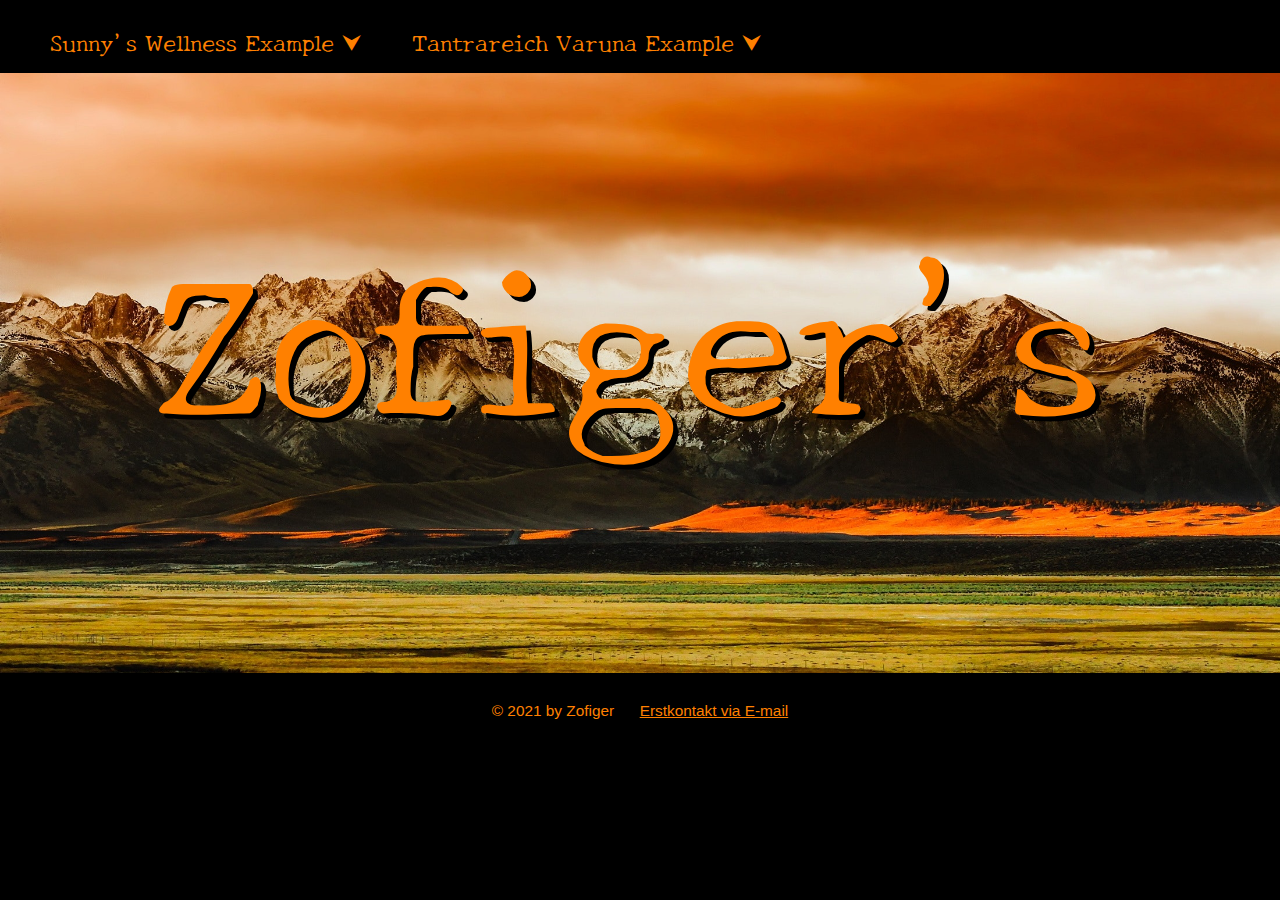
<file: index.html>
<!doctype html>
<html lang="en">
<head>
  <meta charset="utf-8">
  <title>Zofiger</title>
  <base href="/">
  <meta name="viewport" content="width=device-width, initial-scale=1">
  <link rel="icon" type="image/x-icon" href="favicon.ico">
<link rel="stylesheet" href="styles.4ce4198d63b042cb855c.css"></head>
<body>
  <app-root></app-root>
<script src="runtime-es2015.0dae8cbc97194c7caed4.js" type="module"></script><script src="runtime-es5.0dae8cbc97194c7caed4.js" nomodule defer></script><script src="polyfills-es5.28f12a96904b8f2b6d42.js" nomodule defer></script><script src="polyfills-es2015.7f2be5c3211715ed096a.js" type="module"></script><script src="main-es2015.e48c51ae4f9b90868b9e.js" type="module"></script><script src="main-es5.e48c51ae4f9b90868b9e.js" nomodule defer></script></body>
</html>
</file>
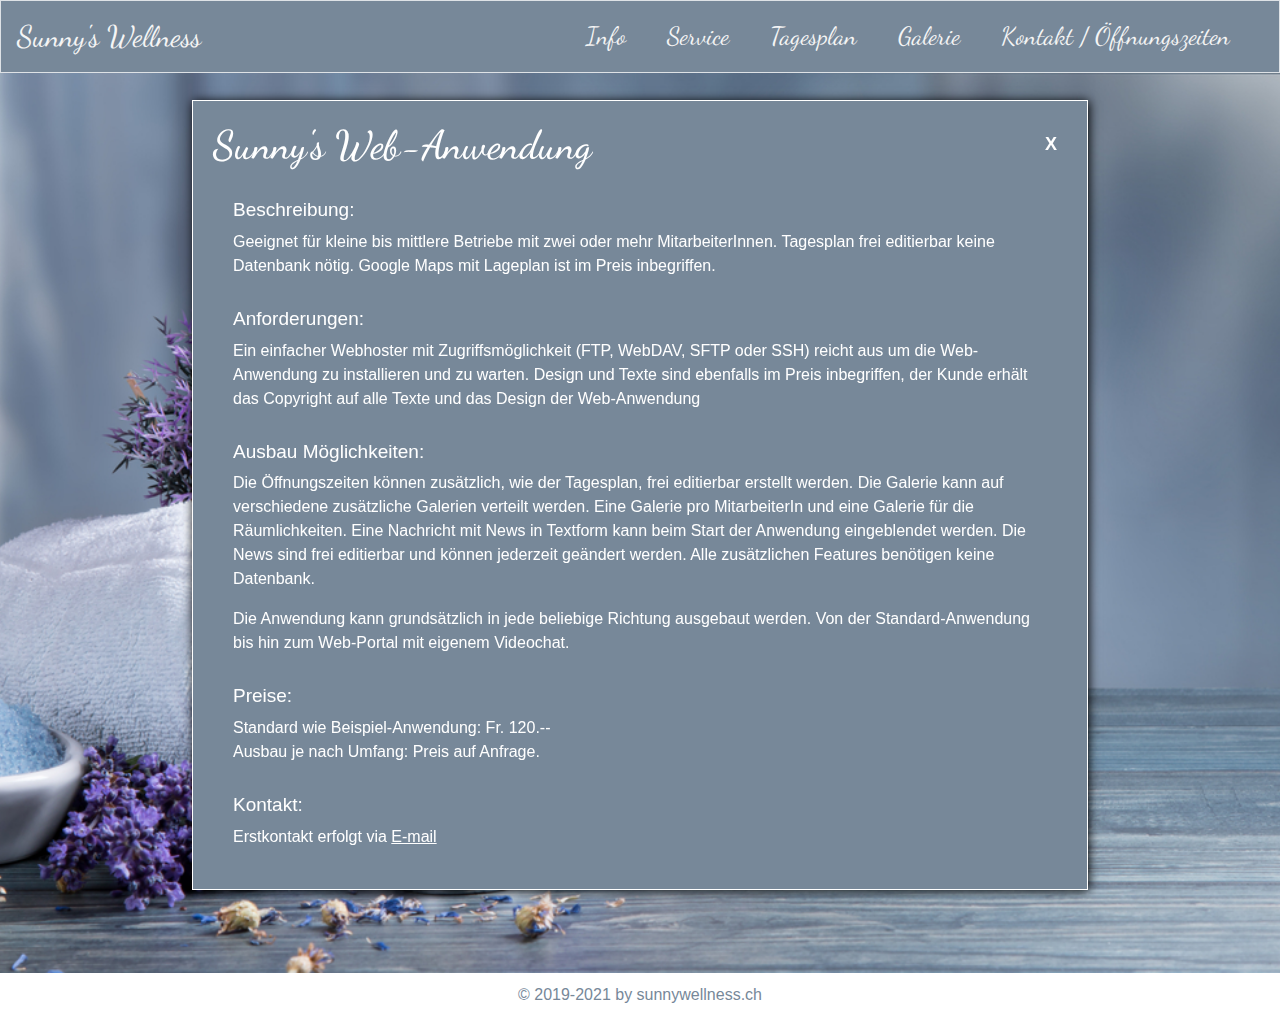
<file: sunny/index.html>
<!doctype html>
<html lang="de">
<head>
  <meta charset="utf-8">
  <title>Sunny's Wellness</title>
  <base href="/sunny/">  <meta name="viewport" content="width=device-width, initial-scale=1">
  <meta http-equiv="Cache-control" content="no-cache, no-store, must-revalidate">
  <meta http-equiv="Pragma" content="no-cache">
  <link rel="icon" type="image/x-icon" href="./favicon.ico">
<link rel="stylesheet" href="styles.755ec8b45dd782e9a66c.css"></head>
<body>
  <app-root></app-root>
<script src="runtime-es2015.c9afb3256f2870e161de.js" type="module"></script><script src="runtime-es5.c9afb3256f2870e161de.js" nomodule defer></script><script src="polyfills-es5.0bc6be000ac2ca394f24.js" nomodule defer></script><script src="polyfills-es2015.2c0ac050780efa9309ed.js" type="module"></script><script src="main-es2015.8d724383fdd34c52518e.js" type="module"></script><script src="main-es5.8d724383fdd34c52518e.js" nomodule defer></script></body>
</html>
</file>
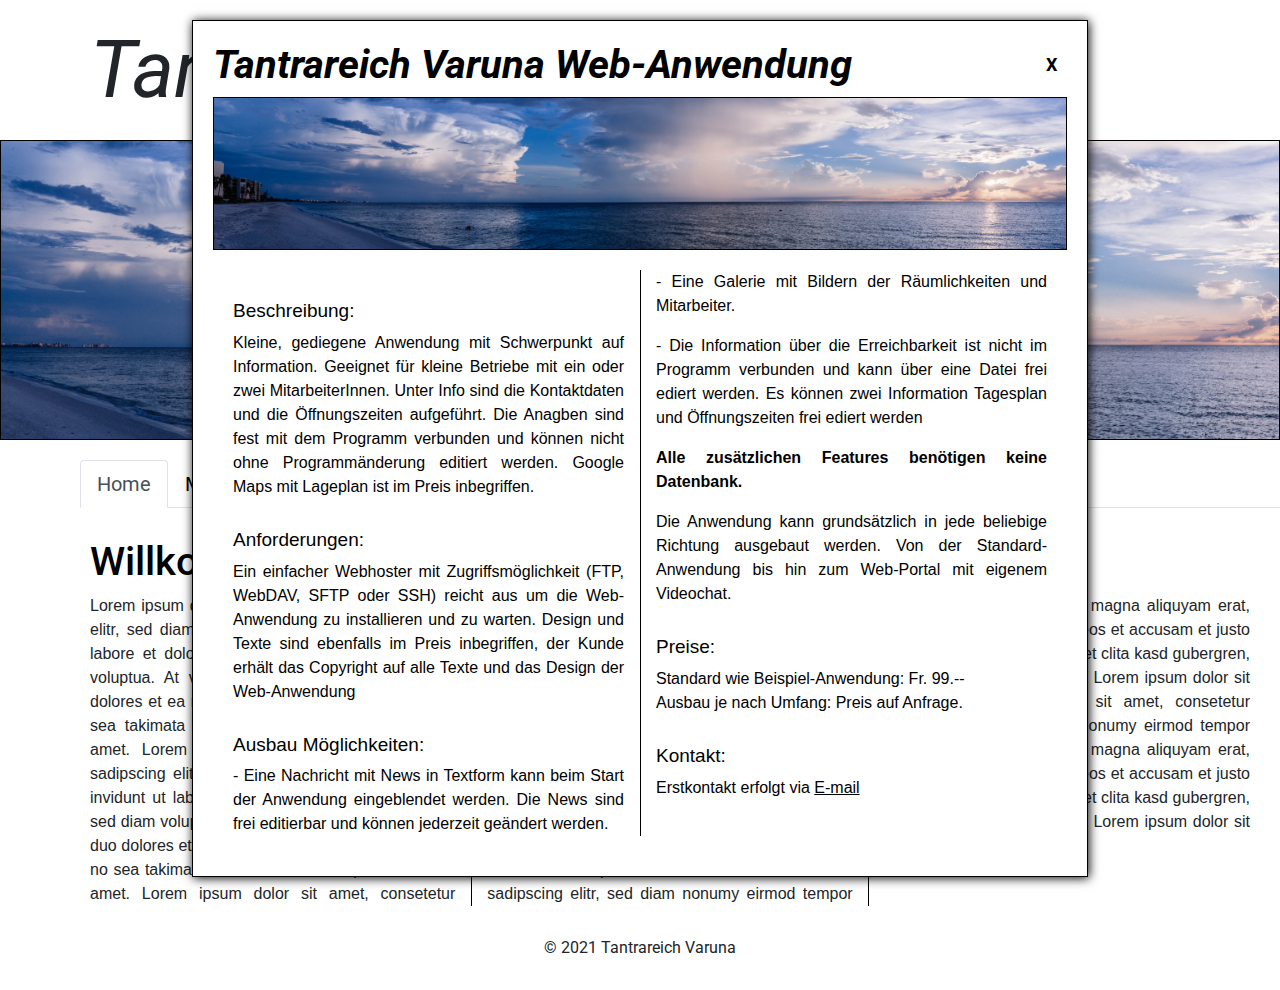
<file: varuna/index.html>
<!doctype html>
<html lang="en">
<head>
  <meta charset="utf-8">
  <title>Tantrareich Varuna</title>
  <base href="/varuna/">  <meta name="viewport" content="width=device-width, initial-scale=1">
  <link rel="icon" type="image/x-icon" href="./favicon.ico">
<link rel="stylesheet" href="styles.1c6b06a964bcc215b903.css"></head>
<body>
  <app-root></app-root>
<script src="runtime-es2015.0dae8cbc97194c7caed4.js" type="module"></script><script src="runtime-es5.0dae8cbc97194c7caed4.js" nomodule defer></script><script src="polyfills-es5.28f12a96904b8f2b6d42.js" nomodule defer></script><script src="polyfills-es2015.7f2be5c3211715ed096a.js" type="module"></script><script src="main-es2015.395e607abc5557b39354.js" type="module"></script><script src="main-es5.395e607abc5557b39354.js" nomodule defer></script></body>
</html>
</file>
<file: sunny/styles.755ec8b45dd782e9a66c.css>
/:root{--blue:#007bff;--indigo:#6610f2;--purple:#6f42c1;--pink:#e83e8c;--red:#dc3545;--orange:#fd7e14;--yellow:#ffc107;--green:#28a745;--teal:#20c997;--cyan:#17a2b8;--white:#fff;--gray:#6c757d;--gray-dark:#343a40;--primary:#007bff;--secondary:#6c757d;--success:#28a745;--info:#17a2b8;--warning:#ffc107;--danger:#dc3545;--light:#f8f9fa;--dark:#343a40;--breakpoint-xs:0;--breakpoint-sm:576px;--breakpoint-md:768px;--breakpoint-lg:992px;--breakpoint-xl:1200px;--font-family-sans-serif:-apple-system,BlinkMacSystemFont,"Segoe UI",Roboto,"Helvetica Neue",Arial,"Noto Sans",sans-serif,"Apple Color Emoji","Segoe UI Emoji","Segoe UI Symbol","Noto Color Emoji";--font-family-monospace:SFMono-Regular,Menlo,Monaco,Consolas,"Liberation Mono","Courier New",monospace}*,:after,:before{box-sizing:border-box}html{font-family:sans-serif;line-height:1.15;-webkit-text-size-adjust:100%;-webkit-tap-highlight-color:transparent}article,aside,figcaption,figure,footer,header,hgroup,main,nav,section{display:block}body{margin:0;font-family:-apple-system,BlinkMacSystemFont,Segoe UI,Roboto,Helvetica Neue,Arial,Noto Sans,sans-serif,Apple Color Emoji,Segoe UI Emoji,Segoe UI Symbol,Noto Color Emoji;font-size:1rem;font-weight:400;line-height:1.5;color:#212529;text-align:left;background-color:#fff}[tabindex="-1"]:focus{outline:0!important}hr{box-sizing:content-box;height:0;overflow:visible}h1,h2,h3,h4,h5,h6{margin-top:0;margin-bottom:.5rem}p{margin-top:0;margin-bottom:1rem}abbr[data-original-title],abbr[title]{text-decoration:underline;-webkit-text-decoration:underline dotted;text-decoration:underline dotted;cursor:help;border-bottom:0;-webkit-text-decoration-skip-ink:none;text-decoration-skip-ink:none}address{font-style:normal;line-height:inherit}address,dl,ol,ul{margin-bottom:1rem}dl,ol,ul{margin-top:0}ol ol,ol ul,ul ol,ul ul{margin-bottom:0}dt{font-weight:700}dd{margin-bottom:.5rem;margin-left:0}blockquote{margin:0 0 1rem}b,strong{font-weight:bolder}small{font-size:80%}sub,sup{position:relative;font-size:75%;line-height:0;vertical-align:baseline}sub{bottom:-.25em}sup{top:-.5em}a{color:#007bff;text-decoration:none;background-color:transparent}a:hover{color:#0056b3;text-decoration:underline}a:not([href]):not([tabindex]),a:not([href]):not([tabindex]):focus,a:not([href]):not([tabindex]):hover{color:inherit;text-decoration:none}a:not([href]):not([tabindex]):focus{outline:0}code,kbd,pre,samp{font-family:SFMono-Regular,Menlo,Monaco,Consolas,Liberation Mono,Courier New,monospace;font-size:1em}pre{margin-top:0;margin-bottom:1rem;overflow:auto}figure{margin:0 0 1rem}img{border-style:none}img,svg{vertical-align:middle}svg{overflow:hidden}table{border-collapse:collapse}caption{padding-top:.75rem;padding-bottom:.75rem;color:#6c757d;text-align:left;caption-side:bottom}th{text-align:inherit}label{display:inline-block;margin-bottom:.5rem}button{border-radius:0}button:focus{outline:1px dotted;outline:5px auto -webkit-focus-ring-color}button,input,optgroup,select,textarea{margin:0;font-family:inherit;font-size:inherit;line-height:inherit}button,input{overflow:visible}button,select{text-transform:none}select{word-wrap:normal}[type=button],[type=reset],[type=submit],button{-webkit-appearance:button}[type=button]:not(:disabled),[type=reset]:not(:disabled),[type=submit]:not(:disabled),button:not(:disabled){cursor:pointer}[type=button]::-moz-focus-inner,[type=reset]::-moz-focus-inner,[type=submit]::-moz-focus-inner,button::-moz-focus-inner{padding:0;border-style:none}input[type=checkbox],input[type=radio]{box-sizing:border-box;padding:0}input[type=date],input[type=datetime-local],input[type=month],input[type=time]{-webkit-appearance:listbox}textarea{overflow:auto;resize:vertical}fieldset{min-width:0;padding:0;margin:0;border:0}legend{display:block;width:100%;max-width:100%;padding:0;margin-bottom:.5rem;font-size:1.5rem;line-height:inherit;color:inherit;white-space:normal}progress{vertical-align:baseline}[type=number]::-webkit-inner-spin-button,[type=number]::-webkit-outer-spin-button{height:auto}[type=search]{outline-offset:-2px;-webkit-appearance:none}[type=search]::-webkit-search-decoration{-webkit-appearance:none}::-webkit-file-upload-button{font:inherit;-webkit-appearance:button}output{display:inline-block}summary{display:list-item;cursor:pointer}template{display:none}[hidden]{display:none!important}.h1,.h2,.h3,.h4,.h5,.h6,h1,h2,h3,h4,h5,h6{margin-bottom:.5rem;font-weight:500;line-height:1.2}.h1,h1{font-size:2.5rem}.h2,h2{font-size:2rem}.h3,h3{font-size:1.75rem}.h4,h4{font-size:1.5rem}.h5,h5{font-size:1.25rem}.h6,h6{font-size:1rem}.lead{font-size:1.25rem;font-weight:300}.display-1{font-size:6rem}.display-1,.display-2{font-weight:300;line-height:1.2}.display-2{font-size:5.5rem}.display-3{font-size:4.5rem}.display-3,.display-4{font-weight:300;line-height:1.2}.display-4{font-size:3.5rem}hr{margin-top:1rem;margin-bottom:1rem;border:0;border-top:1px solid rgba(0,0,0,.1)}.small,small{font-size:80%;font-weight:400}.mark,mark{padding:.2em;background-color:#fcf8e3}.list-inline,.list-unstyled{padding-left:0;list-style:none}.list-inline-item{display:inline-block}.list-inline-item:not(:last-child){margin-right:.5rem}.initialism{font-size:90%;text-transform:uppercase}.blockquote{margin-bottom:1rem;font-size:1.25rem}.blockquote-footer{display:block;font-size:80%;color:#6c757d}.blockquote-footer:before{content:"\2014\00A0"}.img-fluid,.img-thumbnail{max-width:100%;height:auto}.img-thumbnail{padding:.25rem;background-color:#fff;border:1px solid #dee2e6;border-radius:.25rem}.figure{display:inline-block}.figure-img{margin-bottom:.5rem;line-height:1}.figure-caption{font-size:90%;color:#6c757d}code{font-size:87.5%;color:#e83e8c;word-break:break-word}a>code{color:inherit}kbd{padding:.2rem .4rem;font-size:87.5%;color:#fff;background-color:#212529;border-radius:.2rem}kbd kbd{padding:0;font-size:100%;font-weight:700}pre{display:block;font-size:87.5%;color:#212529}pre code{font-size:inherit;color:inherit;word-break:normal}.pre-scrollable{max-height:340px;overflow-y:scroll}.container{width:100%;padding-right:15px;padding-left:15px;margin-right:auto;margin-left:auto}@media (min-width:576px){.container{max-width:540px}}@media (min-width:768px){.container{max-width:720px}}@media (min-width:992px){.container{max-width:960px}}@media (min-width:1200px){.container{max-width:1140px}}.container-fluid{width:100%;padding-right:15px;padding-left:15px;margin-right:auto;margin-left:auto}.row{display:flex;flex-wrap:wrap;margin-right:-15px;margin-left:-15px}.no-gutters{margin-right:0;margin-left:0}.no-gutters>.col,.no-gutters>[class*=col-]{padding-right:0;padding-left:0}.col,.col-1,.col-2,.col-3,.col-4,.col-5,.col-6,.col-7,.col-8,.col-9,.col-10,.col-11,.col-12,.col-auto,.col-lg,.col-lg-1,.col-lg-2,.col-lg-3,.col-lg-4,.col-lg-5,.col-lg-6,.col-lg-7,.col-lg-8,.col-lg-9,.col-lg-10,.col-lg-11,.col-lg-12,.col-lg-auto,.col-md,.col-md-1,.col-md-2,.col-md-3,.col-md-4,.col-md-5,.col-md-6,.col-md-7,.col-md-8,.col-md-9,.col-md-10,.col-md-11,.col-md-12,.col-md-auto,.col-sm,.col-sm-1,.col-sm-2,.col-sm-3,.col-sm-4,.col-sm-5,.col-sm-6,.col-sm-7,.col-sm-8,.col-sm-9,.col-sm-10,.col-sm-11,.col-sm-12,.col-sm-auto,.col-xl,.col-xl-1,.col-xl-2,.col-xl-3,.col-xl-4,.col-xl-5,.col-xl-6,.col-xl-7,.col-xl-8,.col-xl-9,.col-xl-10,.col-xl-11,.col-xl-12,.col-xl-auto{position:relative;width:100%;padding-right:15px;padding-left:15px}.col{flex-basis:0;flex-grow:1;max-width:100%}.col-auto{flex:0 0 auto;width:auto;max-width:100%}.col-1{flex:0 0 8.333333%;max-width:8.333333%}.col-2{flex:0 0 16.666667%;max-width:16.666667%}.col-3{flex:0 0 25%;max-width:25%}.col-4{flex:0 0 33.333333%;max-width:33.333333%}.col-5{flex:0 0 41.666667%;max-width:41.666667%}.col-6{flex:0 0 50%;max-width:50%}.col-7{flex:0 0 58.333333%;max-width:58.333333%}.col-8{flex:0 0 66.666667%;max-width:66.666667%}.col-9{flex:0 0 75%;max-width:75%}.col-10{flex:0 0 83.333333%;max-width:83.333333%}.col-11{flex:0 0 91.666667%;max-width:91.666667%}.col-12{flex:0 0 100%;max-width:100%}.order-first{order:-1}.order-last{order:13}.order-0{order:0}.order-1{order:1}.order-2{order:2}.order-3{order:3}.order-4{order:4}.order-5{order:5}.order-6{order:6}.order-7{order:7}.order-8{order:8}.order-9{order:9}.order-10{order:10}.order-11{order:11}.order-12{order:12}.offset-1{margin-left:8.333333%}.offset-2{margin-left:16.666667%}.offset-3{margin-left:25%}.offset-4{margin-left:33.333333%}.offset-5{margin-left:41.666667%}.offset-6{margin-left:50%}.offset-7{margin-left:58.333333%}.offset-8{margin-left:66.666667%}.offset-9{margin-left:75%}.offset-10{margin-left:83.333333%}.offset-11{margin-left:91.666667%}@media (min-width:576px){.col-sm{flex-basis:0;flex-grow:1;max-width:100%}.col-sm-auto{flex:0 0 auto;width:auto;max-width:100%}.col-sm-1{flex:0 0 8.333333%;max-width:8.333333%}.col-sm-2{flex:0 0 16.666667%;max-width:16.666667%}.col-sm-3{flex:0 0 25%;max-width:25%}.col-sm-4{flex:0 0 33.333333%;max-width:33.333333%}.col-sm-5{flex:0 0 41.666667%;max-width:41.666667%}.col-sm-6{flex:0 0 50%;max-width:50%}.col-sm-7{flex:0 0 58.333333%;max-width:58.333333%}.col-sm-8{flex:0 0 66.666667%;max-width:66.666667%}.col-sm-9{flex:0 0 75%;max-width:75%}.col-sm-10{flex:0 0 83.333333%;max-width:83.333333%}.col-sm-11{flex:0 0 91.666667%;max-width:91.666667%}.col-sm-12{flex:0 0 100%;max-width:100%}.order-sm-first{order:-1}.order-sm-last{order:13}.order-sm-0{order:0}.order-sm-1{order:1}.order-sm-2{order:2}.order-sm-3{order:3}.order-sm-4{order:4}.order-sm-5{order:5}.order-sm-6{order:6}.order-sm-7{order:7}.order-sm-8{order:8}.order-sm-9{order:9}.order-sm-10{order:10}.order-sm-11{order:11}.order-sm-12{order:12}.offset-sm-0{margin-left:0}.offset-sm-1{margin-left:8.333333%}.offset-sm-2{margin-left:16.666667%}.offset-sm-3{margin-left:25%}.offset-sm-4{margin-left:33.333333%}.offset-sm-5{margin-left:41.666667%}.offset-sm-6{margin-left:50%}.offset-sm-7{margin-left:58.333333%}.offset-sm-8{margin-left:66.666667%}.offset-sm-9{margin-left:75%}.offset-sm-10{margin-left:83.333333%}.offset-sm-11{margin-left:91.666667%}}@media (min-width:768px){.col-md{flex-basis:0;flex-grow:1;max-width:100%}.col-md-auto{flex:0 0 auto;width:auto;max-width:100%}.col-md-1{flex:0 0 8.333333%;max-width:8.333333%}.col-md-2{flex:0 0 16.666667%;max-width:16.666667%}.col-md-3{flex:0 0 25%;max-width:25%}.col-md-4{flex:0 0 33.333333%;max-width:33.333333%}.col-md-5{flex:0 0 41.666667%;max-width:41.666667%}.col-md-6{flex:0 0 50%;max-width:50%}.col-md-7{flex:0 0 58.333333%;max-width:58.333333%}.col-md-8{flex:0 0 66.666667%;max-width:66.666667%}.col-md-9{flex:0 0 75%;max-width:75%}.col-md-10{flex:0 0 83.333333%;max-width:83.333333%}.col-md-11{flex:0 0 91.666667%;max-width:91.666667%}.col-md-12{flex:0 0 100%;max-width:100%}.order-md-first{order:-1}.order-md-last{order:13}.order-md-0{order:0}.order-md-1{order:1}.order-md-2{order:2}.order-md-3{order:3}.order-md-4{order:4}.order-md-5{order:5}.order-md-6{order:6}.order-md-7{order:7}.order-md-8{order:8}.order-md-9{order:9}.order-md-10{order:10}.order-md-11{order:11}.order-md-12{order:12}.offset-md-0{margin-left:0}.offset-md-1{margin-left:8.333333%}.offset-md-2{margin-left:16.666667%}.offset-md-3{margin-left:25%}.offset-md-4{margin-left:33.333333%}.offset-md-5{margin-left:41.666667%}.offset-md-6{margin-left:50%}.offset-md-7{margin-left:58.333333%}.offset-md-8{margin-left:66.666667%}.offset-md-9{margin-left:75%}.offset-md-10{margin-left:83.333333%}.offset-md-11{margin-left:91.666667%}}@media (min-width:992px){.col-lg{flex-basis:0;flex-grow:1;max-width:100%}.col-lg-auto{flex:0 0 auto;width:auto;max-width:100%}.col-lg-1{flex:0 0 8.333333%;max-width:8.333333%}.col-lg-2{flex:0 0 16.666667%;max-width:16.666667%}.col-lg-3{flex:0 0 25%;max-width:25%}.col-lg-4{flex:0 0 33.333333%;max-width:33.333333%}.col-lg-5{flex:0 0 41.666667%;max-width:41.666667%}.col-lg-6{flex:0 0 50%;max-width:50%}.col-lg-7{flex:0 0 58.333333%;max-width:58.333333%}.col-lg-8{flex:0 0 66.666667%;max-width:66.666667%}.col-lg-9{flex:0 0 75%;max-width:75%}.col-lg-10{flex:0 0 83.333333%;max-width:83.333333%}.col-lg-11{flex:0 0 91.666667%;max-width:91.666667%}.col-lg-12{flex:0 0 100%;max-width:100%}.order-lg-first{order:-1}.order-lg-last{order:13}.order-lg-0{order:0}.order-lg-1{order:1}.order-lg-2{order:2}.order-lg-3{order:3}.order-lg-4{order:4}.order-lg-5{order:5}.order-lg-6{order:6}.order-lg-7{order:7}.order-lg-8{order:8}.order-lg-9{order:9}.order-lg-10{order:10}.order-lg-11{order:11}.order-lg-12{order:12}.offset-lg-0{margin-left:0}.offset-lg-1{margin-left:8.333333%}.offset-lg-2{margin-left:16.666667%}.offset-lg-3{margin-left:25%}.offset-lg-4{margin-left:33.333333%}.offset-lg-5{margin-left:41.666667%}.offset-lg-6{margin-left:50%}.offset-lg-7{margin-left:58.333333%}.offset-lg-8{margin-left:66.666667%}.offset-lg-9{margin-left:75%}.offset-lg-10{margin-left:83.333333%}.offset-lg-11{margin-left:91.666667%}}@media (min-width:1200px){.col-xl{flex-basis:0;flex-grow:1;max-width:100%}.col-xl-auto{flex:0 0 auto;width:auto;max-width:100%}.col-xl-1{flex:0 0 8.333333%;max-width:8.333333%}.col-xl-2{flex:0 0 16.666667%;max-width:16.666667%}.col-xl-3{flex:0 0 25%;max-width:25%}.col-xl-4{flex:0 0 33.333333%;max-width:33.333333%}.col-xl-5{flex:0 0 41.666667%;max-width:41.666667%}.col-xl-6{flex:0 0 50%;max-width:50%}.col-xl-7{flex:0 0 58.333333%;max-width:58.333333%}.col-xl-8{flex:0 0 66.666667%;max-width:66.666667%}.col-xl-9{flex:0 0 75%;max-width:75%}.col-xl-10{flex:0 0 83.333333%;max-width:83.333333%}.col-xl-11{flex:0 0 91.666667%;max-width:91.666667%}.col-xl-12{flex:0 0 100%;max-width:100%}.order-xl-first{order:-1}.order-xl-last{order:13}.order-xl-0{order:0}.order-xl-1{order:1}.order-xl-2{order:2}.order-xl-3{order:3}.order-xl-4{order:4}.order-xl-5{order:5}.order-xl-6{order:6}.order-xl-7{order:7}.order-xl-8{order:8}.order-xl-9{order:9}.order-xl-10{order:10}.order-xl-11{order:11}.order-xl-12{order:12}.offset-xl-0{margin-left:0}.offset-xl-1{margin-left:8.333333%}.offset-xl-2{margin-left:16.666667%}.offset-xl-3{margin-left:25%}.offset-xl-4{margin-left:33.333333%}.offset-xl-5{margin-left:41.666667%}.offset-xl-6{margin-left:50%}.offset-xl-7{margin-left:58.333333%}.offset-xl-8{margin-left:66.666667%}.offset-xl-9{margin-left:75%}.offset-xl-10{margin-left:83.333333%}.offset-xl-11{margin-left:91.666667%}}.table{width:100%;margin-bottom:1rem;color:#212529}.table td,.table th{padding:.75rem;vertical-align:top;border-top:1px solid #dee2e6}.table thead th{vertical-align:bottom;border-bottom:2px solid #dee2e6}.table tbody+tbody{border-top:2px solid #dee2e6}.table-sm td,.table-sm th{padding:.3rem}.table-bordered,.table-bordered td,.table-bordered th{border:1px solid #dee2e6}.table-bordered thead td,.table-bordered thead th{border-bottom-width:2px}.table-borderless tbody+tbody,.table-borderless td,.table-borderless th,.table-borderless thead th{border:0}.table-striped tbody tr:nth-of-type(odd){background-color:rgba(0,0,0,.05)}.table-hover tbody tr:hover{color:#212529;background-color:rgba(0,0,0,.075)}.table-primary,.table-primary>td,.table-primary>th{background-color:#b8daff}.table-primary tbody+tbody,.table-primary td,.table-primary th,.table-primary thead th{border-color:#7abaff}.table-hover .table-primary:hover,.table-hover .table-primary:hover>td,.table-hover .table-primary:hover>th{background-color:#9fcdff}.table-secondary,.table-secondary>td,.table-secondary>th{background-color:#d6d8db}.table-secondary tbody+tbody,.table-secondary td,.table-secondary th,.table-secondary thead th{border-color:#b3b7bb}.table-hover .table-secondary:hover,.table-hover .table-secondary:hover>td,.table-hover .table-secondary:hover>th{background-color:#c8cbcf}.table-success,.table-success>td,.table-success>th{background-color:#c3e6cb}.table-success tbody+tbody,.table-success td,.table-success th,.table-success thead th{border-color:#8fd19e}.table-hover .table-success:hover,.table-hover .table-success:hover>td,.table-hover .table-success:hover>th{background-color:#b1dfbb}.table-info,.table-info>td,.table-info>th{background-color:#bee5eb}.table-info tbody+tbody,.table-info td,.table-info th,.table-info thead th{border-color:#86cfda}.table-hover .table-info:hover,.table-hover .table-info:hover>td,.table-hover .table-info:hover>th{background-color:#abdde5}.table-warning,.table-warning>td,.table-warning>th{background-color:#ffeeba}.table-warning tbody+tbody,.table-warning td,.table-warning th,.table-warning thead th{border-color:#ffdf7e}.table-hover .table-warning:hover,.table-hover .table-warning:hover>td,.table-hover .table-warning:hover>th{background-color:#ffe8a1}.table-danger,.table-danger>td,.table-danger>th{background-color:#f5c6cb}.table-danger tbody+tbody,.table-danger td,.table-danger th,.table-danger thead th{border-color:#ed969e}.table-hover .table-danger:hover,.table-hover .table-danger:hover>td,.table-hover .table-danger:hover>th{background-color:#f1b0b7}.table-light,.table-light>td,.table-light>th{background-color:#fdfdfe}.table-light tbody+tbody,.table-light td,.table-light th,.table-light thead th{border-color:#fbfcfc}.table-hover .table-light:hover,.table-hover .table-light:hover>td,.table-hover .table-light:hover>th{background-color:#ececf6}.table-dark,.table-dark>td,.table-dark>th{background-color:#c6c8ca}.table-dark tbody+tbody,.table-dark td,.table-dark th,.table-dark thead th{border-color:#95999c}.table-hover .table-dark:hover,.table-hover .table-dark:hover>td,.table-hover .table-dark:hover>th{background-color:#b9bbbe}.table-active,.table-active>td,.table-active>th,.table-hover .table-active:hover,.table-hover .table-active:hover>td,.table-hover .table-active:hover>th{background-color:rgba(0,0,0,.075)}.table .thead-dark th{color:#fff;background-color:#343a40;border-color:#454d55}.table .thead-light th{color:#495057;background-color:#e9ecef;border-color:#dee2e6}.table-dark{color:#fff;background-color:#343a40}.table-dark td,.table-dark th,.table-dark thead th{border-color:#454d55}.table-dark.table-bordered{border:0}.table-dark.table-striped tbody tr:nth-of-type(odd){background-color:hsla(0,0%,100%,.05)}.table-dark.table-hover tbody tr:hover{color:#fff;background-color:hsla(0,0%,100%,.075)}@media (max-width:575.98px){.table-responsive-sm{display:block;width:100%;overflow-x:auto;-webkit-overflow-scrolling:touch}.table-responsive-sm>.table-bordered{border:0}}@media (max-width:767.98px){.table-responsive-md{display:block;width:100%;overflow-x:auto;-webkit-overflow-scrolling:touch}.table-responsive-md>.table-bordered{border:0}}@media (max-width:991.98px){.table-responsive-lg{display:block;width:100%;overflow-x:auto;-webkit-overflow-scrolling:touch}.table-responsive-lg>.table-bordered{border:0}}@media (max-width:1199.98px){.table-responsive-xl{display:block;width:100%;overflow-x:auto;-webkit-overflow-scrolling:touch}.table-responsive-xl>.table-bordered{border:0}}.table-responsive{display:block;width:100%;overflow-x:auto;-webkit-overflow-scrolling:touch}.table-responsive>.table-bordered{border:0}.form-control{display:block;width:100%;height:calc(1.5em + .75rem + 2px);padding:.375rem .75rem;font-size:1rem;font-weight:400;line-height:1.5;color:#495057;background-color:#fff;background-clip:padding-box;border:1px solid #ced4da;border-radius:.25rem;transition:border-color .15s ease-in-out,box-shadow .15s ease-in-out}@media (prefers-reduced-motion:reduce){.form-control{transition:none}}.form-control::-ms-expand{background-color:transparent;border:0}.form-control:focus{color:#495057;background-color:#fff;border-color:#80bdff;outline:0;box-shadow:0 0 0 .2rem rgba(0,123,255,.25)}.form-control::-webkit-input-placeholder{color:#6c757d;opacity:1}.form-control::-moz-placeholder{color:#6c757d;opacity:1}.form-control::-ms-input-placeholder{color:#6c757d;opacity:1}.form-control::placeholder{color:#6c757d;opacity:1}.form-control:disabled,.form-control[readonly]{background-color:#e9ecef;opacity:1}select.form-control:focus::-ms-value{color:#495057;background-color:#fff}.form-control-file,.form-control-range{display:block;width:100%}.col-form-label{padding-top:calc(.375rem + 1px);padding-bottom:calc(.375rem + 1px);margin-bottom:0;font-size:inherit;line-height:1.5}.col-form-label-lg{padding-top:calc(.5rem + 1px);padding-bottom:calc(.5rem + 1px);font-size:1.25rem;line-height:1.5}.col-form-label-sm{padding-top:calc(.25rem + 1px);padding-bottom:calc(.25rem + 1px);font-size:.875rem;line-height:1.5}.form-control-plaintext{display:block;width:100%;padding-top:.375rem;padding-bottom:.375rem;margin-bottom:0;line-height:1.5;color:#212529;background-color:transparent;border:solid transparent;border-width:1px 0}.form-control-plaintext.form-control-lg,.form-control-plaintext.form-control-sm{padding-right:0;padding-left:0}.form-control-sm{height:calc(1.5em + .5rem + 2px);padding:.25rem .5rem;font-size:.875rem;line-height:1.5;border-radius:.2rem}.form-control-lg{height:calc(1.5em + 1rem + 2px);padding:.5rem 1rem;font-size:1.25rem;line-height:1.5;border-radius:.3rem}select.form-control[multiple],select.form-control[size],textarea.form-control{height:auto}.form-group{margin-bottom:1rem}.form-text{display:block;margin-top:.25rem}.form-row{display:flex;flex-wrap:wrap;margin-right:-5px;margin-left:-5px}.form-row>.col,.form-row>[class*=col-]{padding-right:5px;padding-left:5px}.form-check{position:relative;display:block;padding-left:1.25rem}.form-check-input{position:absolute;margin-top:.3rem;margin-left:-1.25rem}.form-check-input:disabled~.form-check-label{color:#6c757d}.form-check-label{margin-bottom:0}.form-check-inline{display:inline-flex;align-items:center;padding-left:0;margin-right:.75rem}.form-check-inline .form-check-input{position:static;margin-top:0;margin-right:.3125rem;margin-left:0}.valid-feedback{display:none;width:100%;margin-top:.25rem;font-size:80%;color:#28a745}.valid-tooltip{position:absolute;top:100%;z-index:5;display:none;max-width:100%;padding:.25rem .5rem;margin-top:.1rem;font-size:.875rem;line-height:1.5;color:#fff;background-color:rgba(40,167,69,.9);border-radius:.25rem}.form-control.is-valid,.was-validated .form-control:valid{border-color:#28a745;padding-right:calc(1.5em + .75rem);background-image:url("data:image/svg+xml;charset=utf-8,%3Csvg xmlns='http://www.w3.org/2000/svg' viewBox='0 0 8 8'%3E%3Cpath fill='%2328a745' d='M2.3 6.73L.6 4.53c-.4-1.04.46-1.4 1.1-.8l1.1 1.4 3.4-3.8c.6-.63 1.6-.27 1.2.7l-4 4.6c-.43.5-.8.4-1.1.1z'/%3E%3C/svg%3E");background-repeat:no-repeat;background-position:100% calc(.375em + .1875rem);background-size:calc(.75em + .375rem) calc(.75em + .375rem)}.form-control.is-valid:focus,.was-validated .form-control:valid:focus{border-color:#28a745;box-shadow:0 0 0 .2rem rgba(40,167,69,.25)}.form-control.is-valid~.valid-feedback,.form-control.is-valid~.valid-tooltip,.was-validated .form-control:valid~.valid-feedback,.was-validated .form-control:valid~.valid-tooltip{display:block}.was-validated textarea.form-control:valid,textarea.form-control.is-valid{padding-right:calc(1.5em + .75rem);background-position:top calc(.375em + .1875rem) right calc(.375em + .1875rem)}.custom-select.is-valid,.was-validated .custom-select:valid{border-color:#28a745;padding-right:calc((3em + 2.25rem)/4 + 1.75rem);background:url("data:image/svg+xml;charset=utf-8,%3Csvg xmlns='http://www.w3.org/2000/svg' viewBox='0 0 4 5'%3E%3Cpath fill='%23343a40' d='M2 0L0 2h4zm0 5L0 3h4z'/%3E%3C/svg%3E") no-repeat right .75rem center/8px 10px,url("data:image/svg+xml;charset=utf-8,%3Csvg xmlns='http://www.w3.org/2000/svg' viewBox='0 0 8 8'%3E%3Cpath fill='%2328a745' d='M2.3 6.73L.6 4.53c-.4-1.04.46-1.4 1.1-.8l1.1 1.4 3.4-3.8c.6-.63 1.6-.27 1.2.7l-4 4.6c-.43.5-.8.4-1.1.1z'/%3E%3C/svg%3E") #fff no-repeat center right 1.75rem/calc(.75em + .375rem) calc(.75em + .375rem)}.custom-select.is-valid:focus,.was-validated .custom-select:valid:focus{border-color:#28a745;box-shadow:0 0 0 .2rem rgba(40,167,69,.25)}.custom-select.is-valid~.valid-feedback,.custom-select.is-valid~.valid-tooltip,.form-control-file.is-valid~.valid-feedback,.form-control-file.is-valid~.valid-tooltip,.was-validated .custom-select:valid~.valid-feedback,.was-validated .custom-select:valid~.valid-tooltip,.was-validated .form-control-file:valid~.valid-feedback,.was-validated .form-control-file:valid~.valid-tooltip{display:block}.form-check-input.is-valid~.form-check-label,.was-validated .form-check-input:valid~.form-check-label{color:#28a745}.form-check-input.is-valid~.valid-feedback,.form-check-input.is-valid~.valid-tooltip,.was-validated .form-check-input:valid~.valid-feedback,.was-validated .form-check-input:valid~.valid-tooltip{display:block}.custom-control-input.is-valid~.custom-control-label,.was-validated .custom-control-input:valid~.custom-control-label{color:#28a745}.custom-control-input.is-valid~.custom-control-label:before,.was-validated .custom-control-input:valid~.custom-control-label:before{border-color:#28a745}.custom-control-input.is-valid~.valid-feedback,.custom-control-input.is-valid~.valid-tooltip,.was-validated .custom-control-input:valid~.valid-feedback,.was-validated .custom-control-input:valid~.valid-tooltip{display:block}.custom-control-input.is-valid:checked~.custom-control-label:before,.was-validated .custom-control-input:valid:checked~.custom-control-label:before{border-color:#34ce57;background-color:#34ce57}.custom-control-input.is-valid:focus~.custom-control-label:before,.was-validated .custom-control-input:valid:focus~.custom-control-label:before{box-shadow:0 0 0 .2rem rgba(40,167,69,.25)}.custom-control-input.is-valid:focus:not(:checked)~.custom-control-label:before,.custom-file-input.is-valid~.custom-file-label,.was-validated .custom-control-input:valid:focus:not(:checked)~.custom-control-label:before,.was-validated .custom-file-input:valid~.custom-file-label{border-color:#28a745}.custom-file-input.is-valid~.valid-feedback,.custom-file-input.is-valid~.valid-tooltip,.was-validated .custom-file-input:valid~.valid-feedback,.was-validated .custom-file-input:valid~.valid-tooltip{display:block}.custom-file-input.is-valid:focus~.custom-file-label,.was-validated .custom-file-input:valid:focus~.custom-file-label{border-color:#28a745;box-shadow:0 0 0 .2rem rgba(40,167,69,.25)}.invalid-feedback{display:none;width:100%;margin-top:.25rem;font-size:80%;color:#dc3545}.invalid-tooltip{position:absolute;top:100%;z-index:5;display:none;max-width:100%;padding:.25rem .5rem;margin-top:.1rem;font-size:.875rem;line-height:1.5;color:#fff;background-color:rgba(220,53,69,.9);border-radius:.25rem}.form-control.is-invalid,.was-validated .form-control:invalid{border-color:#dc3545;padding-right:calc(1.5em + .75rem);background-image:url("data:image/svg+xml;charset=utf-8,%3Csvg xmlns='http://www.w3.org/2000/svg' fill='%23dc3545' viewBox='-2 -2 7 7'%3E%3Cpath stroke='%23dc3545' d='M0 0l3 3m0-3L0 3'/%3E%3Ccircle r='.5'/%3E%3Ccircle cx='3' r='.5'/%3E%3Ccircle cy='3' r='.5'/%3E%3Ccircle cx='3' cy='3' r='.5'/%3E%3C/svg%3E");background-repeat:no-repeat;background-position:100% calc(.375em + .1875rem);background-size:calc(.75em + .375rem) calc(.75em + .375rem)}.form-control.is-invalid:focus,.was-validated .form-control:invalid:focus{border-color:#dc3545;box-shadow:0 0 0 .2rem rgba(220,53,69,.25)}.form-control.is-invalid~.invalid-feedback,.form-control.is-invalid~.invalid-tooltip,.was-validated .form-control:invalid~.invalid-feedback,.was-validated .form-control:invalid~.invalid-tooltip{display:block}.was-validated textarea.form-control:invalid,textarea.form-control.is-invalid{padding-right:calc(1.5em + .75rem);background-position:top calc(.375em + .1875rem) right calc(.375em + .1875rem)}.custom-select.is-invalid,.was-validated .custom-select:invalid{border-color:#dc3545;padding-right:calc((3em + 2.25rem)/4 + 1.75rem);background:url("data:image/svg+xml;charset=utf-8,%3Csvg xmlns='http://www.w3.org/2000/svg' viewBox='0 0 4 5'%3E%3Cpath fill='%23343a40' d='M2 0L0 2h4zm0 5L0 3h4z'/%3E%3C/svg%3E") no-repeat right .75rem center/8px 10px,url("data:image/svg+xml;charset=utf-8,%3Csvg xmlns='http://www.w3.org/2000/svg' fill='%23dc3545' viewBox='-2 -2 7 7'%3E%3Cpath stroke='%23dc3545' d='M0 0l3 3m0-3L0 3'/%3E%3Ccircle r='.5'/%3E%3Ccircle cx='3' r='.5'/%3E%3Ccircle cy='3' r='.5'/%3E%3Ccircle cx='3' cy='3' r='.5'/%3E%3C/svg%3E") #fff no-repeat center right 1.75rem/calc(.75em + .375rem) calc(.75em + .375rem)}.custom-select.is-invalid:focus,.was-validated .custom-select:invalid:focus{border-color:#dc3545;box-shadow:0 0 0 .2rem rgba(220,53,69,.25)}.custom-select.is-invalid~.invalid-feedback,.custom-select.is-invalid~.invalid-tooltip,.form-control-file.is-invalid~.invalid-feedback,.form-control-file.is-invalid~.invalid-tooltip,.was-validated .custom-select:invalid~.invalid-feedback,.was-validated .custom-select:invalid~.invalid-tooltip,.was-validated .form-control-file:invalid~.invalid-feedback,.was-validated .form-control-file:invalid~.invalid-tooltip{display:block}.form-check-input.is-invalid~.form-check-label,.was-validated .form-check-input:invalid~.form-check-label{color:#dc3545}.form-check-input.is-invalid~.invalid-feedback,.form-check-input.is-invalid~.invalid-tooltip,.was-validated .form-check-input:invalid~.invalid-feedback,.was-validated .form-check-input:invalid~.invalid-tooltip{display:block}.custom-control-input.is-invalid~.custom-control-label,.was-validated .custom-control-input:invalid~.custom-control-label{color:#dc3545}.custom-control-input.is-invalid~.custom-control-label:before,.was-validated .custom-control-input:invalid~.custom-control-label:before{border-color:#dc3545}.custom-control-input.is-invalid~.invalid-feedback,.custom-control-input.is-invalid~.invalid-tooltip,.was-validated .custom-control-input:invalid~.invalid-feedback,.was-validated .custom-control-input:invalid~.invalid-tooltip{display:block}.custom-control-input.is-invalid:checked~.custom-control-label:before,.was-validated .custom-control-input:invalid:checked~.custom-control-label:before{border-color:#e4606d;background-color:#e4606d}.custom-control-input.is-invalid:focus~.custom-control-label:before,.was-validated .custom-control-input:invalid:focus~.custom-control-label:before{box-shadow:0 0 0 .2rem rgba(220,53,69,.25)}.custom-control-input.is-invalid:focus:not(:checked)~.custom-control-label:before,.custom-file-input.is-invalid~.custom-file-label,.was-validated .custom-control-input:invalid:focus:not(:checked)~.custom-control-label:before,.was-validated .custom-file-input:invalid~.custom-file-label{border-color:#dc3545}.custom-file-input.is-invalid~.invalid-feedback,.custom-file-input.is-invalid~.invalid-tooltip,.was-validated .custom-file-input:invalid~.invalid-feedback,.was-validated .custom-file-input:invalid~.invalid-tooltip{display:block}.custom-file-input.is-invalid:focus~.custom-file-label,.was-validated .custom-file-input:invalid:focus~.custom-file-label{border-color:#dc3545;box-shadow:0 0 0 .2rem rgba(220,53,69,.25)}.form-inline{display:flex;flex-flow:row wrap;align-items:center}.form-inline .form-check{width:100%}@media (min-width:576px){.form-inline label{justify-content:center}.form-inline .form-group,.form-inline label{display:flex;align-items:center;margin-bottom:0}.form-inline .form-group{flex:0 0 auto;flex-flow:row wrap}.form-inline .form-control{display:inline-block;width:auto;vertical-align:middle}.form-inline .form-control-plaintext{display:inline-block}.form-inline .custom-select,.form-inline .input-group{width:auto}.form-inline .form-check{display:flex;align-items:center;justify-content:center;width:auto;padding-left:0}.form-inline .form-check-input{position:relative;flex-shrink:0;margin-top:0;margin-right:.25rem;margin-left:0}.form-inline .custom-control{align-items:center;justify-content:center}.form-inline .custom-control-label{margin-bottom:0}}.btn{display:inline-block;font-weight:400;color:#212529;text-align:center;vertical-align:middle;-webkit-user-select:none;-moz-user-select:none;-ms-user-select:none;user-select:none;background-color:transparent;border:1px solid transparent;padding:.375rem .75rem;font-size:1rem;line-height:1.5;border-radius:.25rem;transition:color .15s ease-in-out,background-color .15s ease-in-out,border-color .15s ease-in-out,box-shadow .15s ease-in-out}@media (prefers-reduced-motion:reduce){.btn{transition:none}}.btn:hover{color:#212529;text-decoration:none}.btn.focus,.btn:focus{outline:0;box-shadow:0 0 0 .2rem rgba(0,123,255,.25)}.btn.disabled,.btn:disabled{opacity:.65}a.btn.disabled,fieldset:disabled a.btn{pointer-events:none}.btn-primary{color:#fff;background-color:#007bff;border-color:#007bff}.btn-primary:hover{color:#fff;background-color:#0069d9;border-color:#0062cc}.btn-primary.focus,.btn-primary:focus{box-shadow:0 0 0 .2rem rgba(38,143,255,.5)}.btn-primary.disabled,.btn-primary:disabled{color:#fff;background-color:#007bff;border-color:#007bff}.btn-primary:not(:disabled):not(.disabled).active,.btn-primary:not(:disabled):not(.disabled):active,.show>.btn-primary.dropdown-toggle{color:#fff;background-color:#0062cc;border-color:#005cbf}.btn-primary:not(:disabled):not(.disabled).active:focus,.btn-primary:not(:disabled):not(.disabled):active:focus,.show>.btn-primary.dropdown-toggle:focus{box-shadow:0 0 0 .2rem rgba(38,143,255,.5)}.btn-secondary{color:#fff;background-color:#6c757d;border-color:#6c757d}.btn-secondary:hover{color:#fff;background-color:#5a6268;border-color:#545b62}.btn-secondary.focus,.btn-secondary:focus{box-shadow:0 0 0 .2rem rgba(130,138,145,.5)}.btn-secondary.disabled,.btn-secondary:disabled{color:#fff;background-color:#6c757d;border-color:#6c757d}.btn-secondary:not(:disabled):not(.disabled).active,.btn-secondary:not(:disabled):not(.disabled):active,.show>.btn-secondary.dropdown-toggle{color:#fff;background-color:#545b62;border-color:#4e555b}.btn-secondary:not(:disabled):not(.disabled).active:focus,.btn-secondary:not(:disabled):not(.disabled):active:focus,.show>.btn-secondary.dropdown-toggle:focus{box-shadow:0 0 0 .2rem rgba(130,138,145,.5)}.btn-success{color:#fff;background-color:#28a745;border-color:#28a745}.btn-success:hover{color:#fff;background-color:#218838;border-color:#1e7e34}.btn-success.focus,.btn-success:focus{box-shadow:0 0 0 .2rem rgba(72,180,97,.5)}.btn-success.disabled,.btn-success:disabled{color:#fff;background-color:#28a745;border-color:#28a745}.btn-success:not(:disabled):not(.disabled).active,.btn-success:not(:disabled):not(.disabled):active,.show>.btn-success.dropdown-toggle{color:#fff;background-color:#1e7e34;border-color:#1c7430}.btn-success:not(:disabled):not(.disabled).active:focus,.btn-success:not(:disabled):not(.disabled):active:focus,.show>.btn-success.dropdown-toggle:focus{box-shadow:0 0 0 .2rem rgba(72,180,97,.5)}.btn-info{color:#fff;background-color:#17a2b8;border-color:#17a2b8}.btn-info:hover{color:#fff;background-color:#138496;border-color:#117a8b}.btn-info.focus,.btn-info:focus{box-shadow:0 0 0 .2rem rgba(58,176,195,.5)}.btn-info.disabled,.btn-info:disabled{color:#fff;background-color:#17a2b8;border-color:#17a2b8}.btn-info:not(:disabled):not(.disabled).active,.btn-info:not(:disabled):not(.disabled):active,.show>.btn-info.dropdown-toggle{color:#fff;background-color:#117a8b;border-color:#10707f}.btn-info:not(:disabled):not(.disabled).active:focus,.btn-info:not(:disabled):not(.disabled):active:focus,.show>.btn-info.dropdown-toggle:focus{box-shadow:0 0 0 .2rem rgba(58,176,195,.5)}.btn-warning{color:#212529;background-color:#ffc107;border-color:#ffc107}.btn-warning:hover{color:#212529;background-color:#e0a800;border-color:#d39e00}.btn-warning.focus,.btn-warning:focus{box-shadow:0 0 0 .2rem rgba(222,170,12,.5)}.btn-warning.disabled,.btn-warning:disabled{color:#212529;background-color:#ffc107;border-color:#ffc107}.btn-warning:not(:disabled):not(.disabled).active,.btn-warning:not(:disabled):not(.disabled):active,.show>.btn-warning.dropdown-toggle{color:#212529;background-color:#d39e00;border-color:#c69500}.btn-warning:not(:disabled):not(.disabled).active:focus,.btn-warning:not(:disabled):not(.disabled):active:focus,.show>.btn-warning.dropdown-toggle:focus{box-shadow:0 0 0 .2rem rgba(222,170,12,.5)}.btn-danger{color:#fff;background-color:#dc3545;border-color:#dc3545}.btn-danger:hover{color:#fff;background-color:#c82333;border-color:#bd2130}.btn-danger.focus,.btn-danger:focus{box-shadow:0 0 0 .2rem rgba(225,83,97,.5)}.btn-danger.disabled,.btn-danger:disabled{color:#fff;background-color:#dc3545;border-color:#dc3545}.btn-danger:not(:disabled):not(.disabled).active,.btn-danger:not(:disabled):not(.disabled):active,.show>.btn-danger.dropdown-toggle{color:#fff;background-color:#bd2130;border-color:#b21f2d}.btn-danger:not(:disabled):not(.disabled).active:focus,.btn-danger:not(:disabled):not(.disabled):active:focus,.show>.btn-danger.dropdown-toggle:focus{box-shadow:0 0 0 .2rem rgba(225,83,97,.5)}.btn-light{color:#212529;background-color:#f8f9fa;border-color:#f8f9fa}.btn-light:hover{color:#212529;background-color:#e2e6ea;border-color:#dae0e5}.btn-light.focus,.btn-light:focus{box-shadow:0 0 0 .2rem rgba(216,217,219,.5)}.btn-light.disabled,.btn-light:disabled{color:#212529;background-color:#f8f9fa;border-color:#f8f9fa}.btn-light:not(:disabled):not(.disabled).active,.btn-light:not(:disabled):not(.disabled):active,.show>.btn-light.dropdown-toggle{color:#212529;background-color:#dae0e5;border-color:#d3d9df}.btn-light:not(:disabled):not(.disabled).active:focus,.btn-light:not(:disabled):not(.disabled):active:focus,.show>.btn-light.dropdown-toggle:focus{box-shadow:0 0 0 .2rem rgba(216,217,219,.5)}.btn-dark{color:#fff;background-color:#343a40;border-color:#343a40}.btn-dark:hover{color:#fff;background-color:#23272b;border-color:#1d2124}.btn-dark.focus,.btn-dark:focus{box-shadow:0 0 0 .2rem rgba(82,88,93,.5)}.btn-dark.disabled,.btn-dark:disabled{color:#fff;background-color:#343a40;border-color:#343a40}.btn-dark:not(:disabled):not(.disabled).active,.btn-dark:not(:disabled):not(.disabled):active,.show>.btn-dark.dropdown-toggle{color:#fff;background-color:#1d2124;border-color:#171a1d}.btn-dark:not(:disabled):not(.disabled).active:focus,.btn-dark:not(:disabled):not(.disabled):active:focus,.show>.btn-dark.dropdown-toggle:focus{box-shadow:0 0 0 .2rem rgba(82,88,93,.5)}.btn-outline-primary{color:#007bff;border-color:#007bff}.btn-outline-primary:hover{color:#fff;background-color:#007bff;border-color:#007bff}.btn-outline-primary.focus,.btn-outline-primary:focus{box-shadow:0 0 0 .2rem rgba(0,123,255,.5)}.btn-outline-primary.disabled,.btn-outline-primary:disabled{color:#007bff;background-color:transparent}.btn-outline-primary:not(:disabled):not(.disabled).active,.btn-outline-primary:not(:disabled):not(.disabled):active,.show>.btn-outline-primary.dropdown-toggle{color:#fff;background-color:#007bff;border-color:#007bff}.btn-outline-primary:not(:disabled):not(.disabled).active:focus,.btn-outline-primary:not(:disabled):not(.disabled):active:focus,.show>.btn-outline-primary.dropdown-toggle:focus{box-shadow:0 0 0 .2rem rgba(0,123,255,.5)}.btn-outline-secondary{color:#6c757d;border-color:#6c757d}.btn-outline-secondary:hover{color:#fff;background-color:#6c757d;border-color:#6c757d}.btn-outline-secondary.focus,.btn-outline-secondary:focus{box-shadow:0 0 0 .2rem rgba(108,117,125,.5)}.btn-outline-secondary.disabled,.btn-outline-secondary:disabled{color:#6c757d;background-color:transparent}.btn-outline-secondary:not(:disabled):not(.disabled).active,.btn-outline-secondary:not(:disabled):not(.disabled):active,.show>.btn-outline-secondary.dropdown-toggle{color:#fff;background-color:#6c757d;border-color:#6c757d}.btn-outline-secondary:not(:disabled):not(.disabled).active:focus,.btn-outline-secondary:not(:disabled):not(.disabled):active:focus,.show>.btn-outline-secondary.dropdown-toggle:focus{box-shadow:0 0 0 .2rem rgba(108,117,125,.5)}.btn-outline-success{color:#28a745;border-color:#28a745}.btn-outline-success:hover{color:#fff;background-color:#28a745;border-color:#28a745}.btn-outline-success.focus,.btn-outline-success:focus{box-shadow:0 0 0 .2rem rgba(40,167,69,.5)}.btn-outline-success.disabled,.btn-outline-success:disabled{color:#28a745;background-color:transparent}.btn-outline-success:not(:disabled):not(.disabled).active,.btn-outline-success:not(:disabled):not(.disabled):active,.show>.btn-outline-success.dropdown-toggle{color:#fff;background-color:#28a745;border-color:#28a745}.btn-outline-success:not(:disabled):not(.disabled).active:focus,.btn-outline-success:not(:disabled):not(.disabled):active:focus,.show>.btn-outline-success.dropdown-toggle:focus{box-shadow:0 0 0 .2rem rgba(40,167,69,.5)}.btn-outline-info{color:#17a2b8;border-color:#17a2b8}.btn-outline-info:hover{color:#fff;background-color:#17a2b8;border-color:#17a2b8}.btn-outline-info.focus,.btn-outline-info:focus{box-shadow:0 0 0 .2rem rgba(23,162,184,.5)}.btn-outline-info.disabled,.btn-outline-info:disabled{color:#17a2b8;background-color:transparent}.btn-outline-info:not(:disabled):not(.disabled).active,.btn-outline-info:not(:disabled):not(.disabled):active,.show>.btn-outline-info.dropdown-toggle{color:#fff;background-color:#17a2b8;border-color:#17a2b8}.btn-outline-info:not(:disabled):not(.disabled).active:focus,.btn-outline-info:not(:disabled):not(.disabled):active:focus,.show>.btn-outline-info.dropdown-toggle:focus{box-shadow:0 0 0 .2rem rgba(23,162,184,.5)}.btn-outline-warning{color:#ffc107;border-color:#ffc107}.btn-outline-warning:hover{color:#212529;background-color:#ffc107;border-color:#ffc107}.btn-outline-warning.focus,.btn-outline-warning:focus{box-shadow:0 0 0 .2rem rgba(255,193,7,.5)}.btn-outline-warning.disabled,.btn-outline-warning:disabled{color:#ffc107;background-color:transparent}.btn-outline-warning:not(:disabled):not(.disabled).active,.btn-outline-warning:not(:disabled):not(.disabled):active,.show>.btn-outline-warning.dropdown-toggle{color:#212529;background-color:#ffc107;border-color:#ffc107}.btn-outline-warning:not(:disabled):not(.disabled).active:focus,.btn-outline-warning:not(:disabled):not(.disabled):active:focus,.show>.btn-outline-warning.dropdown-toggle:focus{box-shadow:0 0 0 .2rem rgba(255,193,7,.5)}.btn-outline-danger{color:#dc3545;border-color:#dc3545}.btn-outline-danger:hover{color:#fff;background-color:#dc3545;border-color:#dc3545}.btn-outline-danger.focus,.btn-outline-danger:focus{box-shadow:0 0 0 .2rem rgba(220,53,69,.5)}.btn-outline-danger.disabled,.btn-outline-danger:disabled{color:#dc3545;background-color:transparent}.btn-outline-danger:not(:disabled):not(.disabled).active,.btn-outline-danger:not(:disabled):not(.disabled):active,.show>.btn-outline-danger.dropdown-toggle{color:#fff;background-color:#dc3545;border-color:#dc3545}.btn-outline-danger:not(:disabled):not(.disabled).active:focus,.btn-outline-danger:not(:disabled):not(.disabled):active:focus,.show>.btn-outline-danger.dropdown-toggle:focus{box-shadow:0 0 0 .2rem rgba(220,53,69,.5)}.btn-outline-light{color:#f8f9fa;border-color:#f8f9fa}.btn-outline-light:hover{color:#212529;background-color:#f8f9fa;border-color:#f8f9fa}.btn-outline-light.focus,.btn-outline-light:focus{box-shadow:0 0 0 .2rem rgba(248,249,250,.5)}.btn-outline-light.disabled,.btn-outline-light:disabled{color:#f8f9fa;background-color:transparent}.btn-outline-light:not(:disabled):not(.disabled).active,.btn-outline-light:not(:disabled):not(.disabled):active,.show>.btn-outline-light.dropdown-toggle{color:#212529;background-color:#f8f9fa;border-color:#f8f9fa}.btn-outline-light:not(:disabled):not(.disabled).active:focus,.btn-outline-light:not(:disabled):not(.disabled):active:focus,.show>.btn-outline-light.dropdown-toggle:focus{box-shadow:0 0 0 .2rem rgba(248,249,250,.5)}.btn-outline-dark{color:#343a40;border-color:#343a40}.btn-outline-dark:hover{color:#fff;background-color:#343a40;border-color:#343a40}.btn-outline-dark.focus,.btn-outline-dark:focus{box-shadow:0 0 0 .2rem rgba(52,58,64,.5)}.btn-outline-dark.disabled,.btn-outline-dark:disabled{color:#343a40;background-color:transparent}.btn-outline-dark:not(:disabled):not(.disabled).active,.btn-outline-dark:not(:disabled):not(.disabled):active,.show>.btn-outline-dark.dropdown-toggle{color:#fff;background-color:#343a40;border-color:#343a40}.btn-outline-dark:not(:disabled):not(.disabled).active:focus,.btn-outline-dark:not(:disabled):not(.disabled):active:focus,.show>.btn-outline-dark.dropdown-toggle:focus{box-shadow:0 0 0 .2rem rgba(52,58,64,.5)}.btn-link{font-weight:400;color:#007bff;text-decoration:none}.btn-link:hover{color:#0056b3;text-decoration:underline}.btn-link.focus,.btn-link:focus{text-decoration:underline;box-shadow:none}.btn-link.disabled,.btn-link:disabled{color:#6c757d;pointer-events:none}.btn-group-lg>.btn,.btn-lg{padding:.5rem 1rem;font-size:1.25rem;line-height:1.5;border-radius:.3rem}.btn-group-sm>.btn,.btn-sm{padding:.25rem .5rem;font-size:.875rem;line-height:1.5;border-radius:.2rem}.btn-block{display:block;width:100%}.btn-block+.btn-block{margin-top:.5rem}input[type=button].btn-block,input[type=reset].btn-block,input[type=submit].btn-block{width:100%}.fade{transition:opacity .15s linear}@media (prefers-reduced-motion:reduce){.fade{transition:none}}.fade:not(.show){opacity:0}.collapse:not(.show){display:none}.collapsing{position:relative;height:0;overflow:hidden;transition:height .35s ease}@media (prefers-reduced-motion:reduce){.collapsing{transition:none}}.dropdown,.dropleft,.dropright,.dropup{position:relative}.dropdown-toggle{white-space:nowrap}.dropdown-toggle:after{display:inline-block;margin-left:.255em;vertical-align:.255em;content:"";border-top:.3em solid;border-right:.3em solid transparent;border-bottom:0;border-left:.3em solid transparent}.dropdown-toggle:empty:after{margin-left:0}.dropdown-menu{position:absolute;top:100%;left:0;z-index:1000;display:none;float:left;min-width:10rem;padding:.5rem 0;margin:.125rem 0 0;font-size:1rem;color:#212529;text-align:left;list-style:none;background-color:#fff;background-clip:padding-box;border:1px solid rgba(0,0,0,.15);border-radius:.25rem}.dropdown-menu-left{right:auto;left:0}.dropdown-menu-right{right:0;left:auto}@media (min-width:576px){.dropdown-menu-sm-left{right:auto;left:0}.dropdown-menu-sm-right{right:0;left:auto}}@media (min-width:768px){.dropdown-menu-md-left{right:auto;left:0}.dropdown-menu-md-right{right:0;left:auto}}@media (min-width:992px){.dropdown-menu-lg-left{right:auto;left:0}.dropdown-menu-lg-right{right:0;left:auto}}@media (min-width:1200px){.dropdown-menu-xl-left{right:auto;left:0}.dropdown-menu-xl-right{right:0;left:auto}}.dropup .dropdown-menu{top:auto;bottom:100%;margin-top:0;margin-bottom:.125rem}.dropup .dropdown-toggle:after{display:inline-block;margin-left:.255em;vertical-align:.255em;content:"";border-top:0;border-right:.3em solid transparent;border-bottom:.3em solid;border-left:.3em solid transparent}.dropup .dropdown-toggle:empty:after{margin-left:0}.dropright .dropdown-menu{top:0;right:auto;left:100%;margin-top:0;margin-left:.125rem}.dropright .dropdown-toggle:after{display:inline-block;margin-left:.255em;vertical-align:.255em;content:"";border-top:.3em solid transparent;border-right:0;border-bottom:.3em solid transparent;border-left:.3em solid}.dropright .dropdown-toggle:empty:after{margin-left:0}.dropright .dropdown-toggle:after{vertical-align:0}.dropleft .dropdown-menu{top:0;right:100%;left:auto;margin-top:0;margin-right:.125rem}.dropleft .dropdown-toggle:after{display:inline-block;margin-left:.255em;vertical-align:.255em;content:"";display:none}.dropleft .dropdown-toggle:before{display:inline-block;margin-right:.255em;vertical-align:.255em;content:"";border-top:.3em solid transparent;border-right:.3em solid;border-bottom:.3em solid transparent}.dropleft .dropdown-toggle:empty:after{margin-left:0}.dropleft .dropdown-toggle:before{vertical-align:0}.dropdown-menu[x-placement^=bottom],.dropdown-menu[x-placement^=left],.dropdown-menu[x-placement^=right],.dropdown-menu[x-placement^=top]{right:auto;bottom:auto}.dropdown-divider{height:0;margin:.5rem 0;overflow:hidden;border-top:1px solid #e9ecef}.dropdown-item{display:block;width:100%;padding:.25rem 1.5rem;clear:both;font-weight:400;color:#212529;text-align:inherit;white-space:nowrap;background-color:transparent;border:0}.dropdown-item:focus,.dropdown-item:hover{color:#16181b;text-decoration:none;background-color:#f8f9fa}.dropdown-item.active,.dropdown-item:active{color:#fff;text-decoration:none;background-color:#007bff}.dropdown-item.disabled,.dropdown-item:disabled{color:#6c757d;pointer-events:none;background-color:transparent}.dropdown-menu.show{display:block}.dropdown-header{display:block;padding:.5rem 1.5rem;margin-bottom:0;font-size:.875rem;color:#6c757d;white-space:nowrap}.dropdown-item-text{display:block;padding:.25rem 1.5rem;color:#212529}.btn-group,.btn-group-vertical{position:relative;display:inline-flex;vertical-align:middle}.btn-group-vertical>.btn,.btn-group>.btn{position:relative;flex:1 1 auto}.btn-group-vertical>.btn.active,.btn-group-vertical>.btn:active,.btn-group-vertical>.btn:focus,.btn-group-vertical>.btn:hover,.btn-group>.btn.active,.btn-group>.btn:active,.btn-group>.btn:focus,.btn-group>.btn:hover{z-index:1}.btn-toolbar{display:flex;flex-wrap:wrap;justify-content:flex-start}.btn-toolbar .input-group{width:auto}.btn-group>.btn-group:not(:first-child),.btn-group>.btn:not(:first-child){margin-left:-1px}.btn-group>.btn-group:not(:last-child)>.btn,.btn-group>.btn:not(:last-child):not(.dropdown-toggle){border-top-right-radius:0;border-bottom-right-radius:0}.btn-group>.btn-group:not(:first-child)>.btn,.btn-group>.btn:not(:first-child){border-top-left-radius:0;border-bottom-left-radius:0}.dropdown-toggle-split{padding-right:.5625rem;padding-left:.5625rem}.dropdown-toggle-split:after,.dropright .dropdown-toggle-split:after,.dropup .dropdown-toggle-split:after{margin-left:0}.dropleft .dropdown-toggle-split:before{margin-right:0}.btn-group-sm>.btn+.dropdown-toggle-split,.btn-sm+.dropdown-toggle-split{padding-right:.375rem;padding-left:.375rem}.btn-group-lg>.btn+.dropdown-toggle-split,.btn-lg+.dropdown-toggle-split{padding-right:.75rem;padding-left:.75rem}.btn-group-vertical{flex-direction:column;align-items:flex-start;justify-content:center}.btn-group-vertical>.btn,.btn-group-vertical>.btn-group{width:100%}.btn-group-vertical>.btn-group:not(:first-child),.btn-group-vertical>.btn:not(:first-child){margin-top:-1px}.btn-group-vertical>.btn-group:not(:last-child)>.btn,.btn-group-vertical>.btn:not(:last-child):not(.dropdown-toggle){border-bottom-right-radius:0;border-bottom-left-radius:0}.btn-group-vertical>.btn-group:not(:first-child)>.btn,.btn-group-vertical>.btn:not(:first-child){border-top-left-radius:0;border-top-right-radius:0}.btn-group-toggle>.btn,.btn-group-toggle>.btn-group>.btn{margin-bottom:0}.btn-group-toggle>.btn-group>.btn input[type=checkbox],.btn-group-toggle>.btn-group>.btn input[type=radio],.btn-group-toggle>.btn input[type=checkbox],.btn-group-toggle>.btn input[type=radio]{position:absolute;clip:rect(0,0,0,0);pointer-events:none}.input-group{position:relative;display:flex;flex-wrap:wrap;align-items:stretch;width:100%}.input-group>.custom-file,.input-group>.custom-select,.input-group>.form-control,.input-group>.form-control-plaintext{position:relative;flex:1 1 auto;width:1%;margin-bottom:0}.input-group>.custom-file+.custom-file,.input-group>.custom-file+.custom-select,.input-group>.custom-file+.form-control,.input-group>.custom-select+.custom-file,.input-group>.custom-select+.custom-select,.input-group>.custom-select+.form-control,.input-group>.form-control+.custom-file,.input-group>.form-control+.custom-select,.input-group>.form-control+.form-control,.input-group>.form-control-plaintext+.custom-file,.input-group>.form-control-plaintext+.custom-select,.input-group>.form-control-plaintext+.form-control{margin-left:-1px}.input-group>.custom-file .custom-file-input:focus~.custom-file-label,.input-group>.custom-select:focus,.input-group>.form-control:focus{z-index:3}.input-group>.custom-file .custom-file-input:focus{z-index:4}.input-group>.custom-select:not(:last-child),.input-group>.form-control:not(:last-child){border-top-right-radius:0;border-bottom-right-radius:0}.input-group>.custom-select:not(:first-child),.input-group>.form-control:not(:first-child){border-top-left-radius:0;border-bottom-left-radius:0}.input-group>.custom-file{display:flex;align-items:center}.input-group>.custom-file:not(:last-child) .custom-file-label,.input-group>.custom-file:not(:last-child) .custom-file-label:after{border-top-right-radius:0;border-bottom-right-radius:0}.input-group>.custom-file:not(:first-child) .custom-file-label{border-top-left-radius:0;border-bottom-left-radius:0}.input-group-append,.input-group-prepend{display:flex}.input-group-append .btn,.input-group-prepend .btn{position:relative;z-index:2}.input-group-append .btn:focus,.input-group-prepend .btn:focus{z-index:3}.input-group-append .btn+.btn,.input-group-append .btn+.input-group-text,.input-group-append .input-group-text+.btn,.input-group-append .input-group-text+.input-group-text,.input-group-prepend .btn+.btn,.input-group-prepend .btn+.input-group-text,.input-group-prepend .input-group-text+.btn,.input-group-prepend .input-group-text+.input-group-text{margin-left:-1px}.input-group-prepend{margin-right:-1px}.input-group-append{margin-left:-1px}.input-group-text{display:flex;align-items:center;padding:.375rem .75rem;margin-bottom:0;font-size:1rem;font-weight:400;line-height:1.5;color:#495057;text-align:center;white-space:nowrap;background-color:#e9ecef;border:1px solid #ced4da;border-radius:.25rem}.input-group-text input[type=checkbox],.input-group-text input[type=radio]{margin-top:0}.input-group-lg>.custom-select,.input-group-lg>.form-control:not(textarea){height:calc(1.5em + 1rem + 2px)}.input-group-lg>.custom-select,.input-group-lg>.form-control,.input-group-lg>.input-group-append>.btn,.input-group-lg>.input-group-append>.input-group-text,.input-group-lg>.input-group-prepend>.btn,.input-group-lg>.input-group-prepend>.input-group-text{padding:.5rem 1rem;font-size:1.25rem;line-height:1.5;border-radius:.3rem}.input-group-sm>.custom-select,.input-group-sm>.form-control:not(textarea){height:calc(1.5em + .5rem + 2px)}.input-group-sm>.custom-select,.input-group-sm>.form-control,.input-group-sm>.input-group-append>.btn,.input-group-sm>.input-group-append>.input-group-text,.input-group-sm>.input-group-prepend>.btn,.input-group-sm>.input-group-prepend>.input-group-text{padding:.25rem .5rem;font-size:.875rem;line-height:1.5;border-radius:.2rem}.input-group-lg>.custom-select,.input-group-sm>.custom-select{padding-right:1.75rem}.input-group>.input-group-append:last-child>.btn:not(:last-child):not(.dropdown-toggle),.input-group>.input-group-append:last-child>.input-group-text:not(:last-child),.input-group>.input-group-append:not(:last-child)>.btn,.input-group>.input-group-append:not(:last-child)>.input-group-text,.input-group>.input-group-prepend>.btn,.input-group>.input-group-prepend>.input-group-text{border-top-right-radius:0;border-bottom-right-radius:0}.input-group>.input-group-append>.btn,.input-group>.input-group-append>.input-group-text,.input-group>.input-group-prepend:first-child>.btn:not(:first-child),.input-group>.input-group-prepend:first-child>.input-group-text:not(:first-child),.input-group>.input-group-prepend:not(:first-child)>.btn,.input-group>.input-group-prepend:not(:first-child)>.input-group-text{border-top-left-radius:0;border-bottom-left-radius:0}.custom-control{position:relative;display:block;min-height:1.5rem;padding-left:1.5rem}.custom-control-inline{display:inline-flex;margin-right:1rem}.custom-control-input{position:absolute;z-index:-1;opacity:0}.custom-control-input:checked~.custom-control-label:before{color:#fff;border-color:#007bff;background-color:#007bff}.custom-control-input:focus~.custom-control-label:before{box-shadow:0 0 0 .2rem rgba(0,123,255,.25)}.custom-control-input:focus:not(:checked)~.custom-control-label:before{border-color:#80bdff}.custom-control-input:not(:disabled):active~.custom-control-label:before{color:#fff;background-color:#b3d7ff;border-color:#b3d7ff}.custom-control-input:disabled~.custom-control-label{color:#6c757d}.custom-control-input:disabled~.custom-control-label:before{background-color:#e9ecef}.custom-control-label{position:relative;margin-bottom:0;vertical-align:top}.custom-control-label:before{pointer-events:none;background-color:#fff;border:1px solid #adb5bd}.custom-control-label:after,.custom-control-label:before{position:absolute;top:.25rem;left:-1.5rem;display:block;width:1rem;height:1rem;content:""}.custom-control-label:after{background:no-repeat 50%/50% 50%}.custom-checkbox .custom-control-label:before{border-radius:.25rem}.custom-checkbox .custom-control-input:checked~.custom-control-label:after{background-image:url("data:image/svg+xml;charset=utf-8,%3Csvg xmlns='http://www.w3.org/2000/svg' viewBox='0 0 8 8'%3E%3Cpath fill='%23fff' d='M6.564.75l-3.59 3.612-1.538-1.55L0 4.26l2.974 2.99L8 2.193z'/%3E%3C/svg%3E")}.custom-checkbox .custom-control-input:indeterminate~.custom-control-label:before{border-color:#007bff;background-color:#007bff}.custom-checkbox .custom-control-input:indeterminate~.custom-control-label:after{background-image:url("data:image/svg+xml;charset=utf-8,%3Csvg xmlns='http://www.w3.org/2000/svg' viewBox='0 0 4 4'%3E%3Cpath stroke='%23fff' d='M0 2h4'/%3E%3C/svg%3E")}.custom-checkbox .custom-control-input:disabled:checked~.custom-control-label:before{background-color:rgba(0,123,255,.5)}.custom-checkbox .custom-control-input:disabled:indeterminate~.custom-control-label:before{background-color:rgba(0,123,255,.5)}.custom-radio .custom-control-label:before{border-radius:50%}.custom-radio .custom-control-input:checked~.custom-control-label:after{background-image:url("data:image/svg+xml;charset=utf-8,%3Csvg xmlns='http://www.w3.org/2000/svg' viewBox='-4 -4 8 8'%3E%3Ccircle r='3' fill='%23fff'/%3E%3C/svg%3E")}.custom-radio .custom-control-input:disabled:checked~.custom-control-label:before{background-color:rgba(0,123,255,.5)}.custom-switch{padding-left:2.25rem}.custom-switch .custom-control-label:before{left:-2.25rem;width:1.75rem;pointer-events:all;border-radius:.5rem}.custom-switch .custom-control-label:after{top:calc(.25rem + 2px);left:calc(-2.25rem + 2px);width:calc(1rem - 4px);height:calc(1rem - 4px);background-color:#adb5bd;border-radius:.5rem;transition:transform .15s ease-in-out,background-color .15s ease-in-out,border-color .15s ease-in-out,box-shadow .15s ease-in-out}@media (prefers-reduced-motion:reduce){.custom-switch .custom-control-label:after{transition:none}}.custom-switch .custom-control-input:checked~.custom-control-label:after{background-color:#fff;transform:translateX(.75rem)}.custom-switch .custom-control-input:disabled:checked~.custom-control-label:before{background-color:rgba(0,123,255,.5)}.custom-select{display:inline-block;width:100%;height:calc(1.5em + .75rem + 2px);padding:.375rem 1.75rem .375rem .75rem;font-size:1rem;font-weight:400;line-height:1.5;color:#495057;vertical-align:middle;background:url("data:image/svg+xml;charset=utf-8,%3Csvg xmlns='http://www.w3.org/2000/svg' viewBox='0 0 4 5'%3E%3Cpath fill='%23343a40' d='M2 0L0 2h4zm0 5L0 3h4z'/%3E%3C/svg%3E") no-repeat right .75rem center/8px 10px;background-color:#fff;border:1px solid #ced4da;border-radius:.25rem;-webkit-appearance:none;-moz-appearance:none;appearance:none}.custom-select:focus{border-color:#80bdff;outline:0;box-shadow:0 0 0 .2rem rgba(0,123,255,.25)}.custom-select:focus::-ms-value{color:#495057;background-color:#fff}.custom-select[multiple],.custom-select[size]:not([size="1"]){height:auto;padding-right:.75rem;background-image:none}.custom-select:disabled{color:#6c757d;background-color:#e9ecef}.custom-select::-ms-expand{display:none}.custom-select-sm{height:calc(1.5em + .5rem + 2px);padding-top:.25rem;padding-bottom:.25rem;padding-left:.5rem;font-size:.875rem}.custom-select-lg{height:calc(1.5em + 1rem + 2px);padding-top:.5rem;padding-bottom:.5rem;padding-left:1rem;font-size:1.25rem}.custom-file{display:inline-block;margin-bottom:0}.custom-file,.custom-file-input{position:relative;width:100%;height:calc(1.5em + .75rem + 2px)}.custom-file-input{z-index:2;margin:0;opacity:0}.custom-file-input:focus~.custom-file-label{border-color:#80bdff;box-shadow:0 0 0 .2rem rgba(0,123,255,.25)}.custom-file-input:disabled~.custom-file-label{background-color:#e9ecef}.custom-file-input:lang(en)~.custom-file-label:after{content:"Browse"}.custom-file-input~.custom-file-label[data-browse]:after{content:attr(data-browse)}.custom-file-label{left:0;z-index:1;height:calc(1.5em + .75rem + 2px);font-weight:400;background-color:#fff;border:1px solid #ced4da;border-radius:.25rem}.custom-file-label,.custom-file-label:after{position:absolute;top:0;right:0;padding:.375rem .75rem;line-height:1.5;color:#495057}.custom-file-label:after{bottom:0;z-index:3;display:block;height:calc(1.5em + .75rem);content:"Browse";background-color:#e9ecef;border-left:inherit;border-radius:0 .25rem .25rem 0}.custom-range{width:100%;height:1.4rem;padding:0;background-color:transparent;-webkit-appearance:none;-moz-appearance:none;appearance:none}.custom-range:focus{outline:0}.custom-range:focus::-webkit-slider-thumb{box-shadow:0 0 0 1px #fff,0 0 0 .2rem rgba(0,123,255,.25)}.custom-range:focus::-moz-range-thumb{box-shadow:0 0 0 1px #fff,0 0 0 .2rem rgba(0,123,255,.25)}.custom-range:focus::-ms-thumb{box-shadow:0 0 0 1px #fff,0 0 0 .2rem rgba(0,123,255,.25)}.custom-range::-moz-focus-outer{border:0}.custom-range::-webkit-slider-thumb{width:1rem;height:1rem;margin-top:-.25rem;background-color:#007bff;border:0;border-radius:1rem;-webkit-transition:background-color .15s ease-in-out,border-color .15s ease-in-out,box-shadow .15s ease-in-out;transition:background-color .15s ease-in-out,border-color .15s ease-in-out,box-shadow .15s ease-in-out;-webkit-appearance:none;appearance:none}@media (prefers-reduced-motion:reduce){.custom-range::-webkit-slider-thumb{-webkit-transition:none;transition:none}}.custom-range::-webkit-slider-thumb:active{background-color:#b3d7ff}.custom-range::-webkit-slider-runnable-track{width:100%;height:.5rem;color:transparent;cursor:pointer;background-color:#dee2e6;border-color:transparent;border-radius:1rem}.custom-range::-moz-range-thumb{width:1rem;height:1rem;background-color:#007bff;border:0;border-radius:1rem;-moz-transition:background-color .15s ease-in-out,border-color .15s ease-in-out,box-shadow .15s ease-in-out;transition:background-color .15s ease-in-out,border-color .15s ease-in-out,box-shadow .15s ease-in-out;-moz-appearance:none;appearance:none}@media (prefers-reduced-motion:reduce){.custom-range::-moz-range-thumb{-moz-transition:none;transition:none}}.custom-range::-moz-range-thumb:active{background-color:#b3d7ff}.custom-range::-moz-range-track{width:100%;height:.5rem;color:transparent;cursor:pointer;background-color:#dee2e6;border-color:transparent;border-radius:1rem}.custom-range::-ms-thumb{width:1rem;height:1rem;margin-top:0;margin-right:.2rem;margin-left:.2rem;background-color:#007bff;border:0;border-radius:1rem;-ms-transition:background-color .15s ease-in-out,border-color .15s ease-in-out,box-shadow .15s ease-in-out;transition:background-color .15s ease-in-out,border-color .15s ease-in-out,box-shadow .15s ease-in-out;appearance:none}@media (prefers-reduced-motion:reduce){.custom-range::-ms-thumb{-ms-transition:none;transition:none}}.custom-range::-ms-thumb:active{background-color:#b3d7ff}.custom-range::-ms-track{width:100%;height:.5rem;color:transparent;cursor:pointer;background-color:transparent;border-color:transparent;border-width:.5rem}.custom-range::-ms-fill-lower,.custom-range::-ms-fill-upper{background-color:#dee2e6;border-radius:1rem}.custom-range::-ms-fill-upper{margin-right:15px}.custom-range:disabled::-webkit-slider-thumb{background-color:#adb5bd}.custom-range:disabled::-webkit-slider-runnable-track{cursor:default}.custom-range:disabled::-moz-range-thumb{background-color:#adb5bd}.custom-range:disabled::-moz-range-track{cursor:default}.custom-range:disabled::-ms-thumb{background-color:#adb5bd}.custom-control-label:before,.custom-file-label,.custom-select{transition:background-color .15s ease-in-out,border-color .15s ease-in-out,box-shadow .15s ease-in-out}@media (prefers-reduced-motion:reduce){.custom-control-label:before,.custom-file-label,.custom-select{transition:none}}.nav{display:flex;flex-wrap:wrap;padding-left:0;margin-bottom:0;list-style:none}.nav-link{display:block;padding:.5rem 1rem}.nav-link:focus,.nav-link:hover{text-decoration:none}.nav-link.disabled{color:#6c757d;pointer-events:none;cursor:default}.nav-tabs{border-bottom:1px solid #dee2e6}.nav-tabs .nav-item{margin-bottom:-1px}.nav-tabs .nav-link{border:1px solid transparent;border-top-left-radius:.25rem;border-top-right-radius:.25rem}.nav-tabs .nav-link:focus,.nav-tabs .nav-link:hover{border-color:#e9ecef #e9ecef #dee2e6}.nav-tabs .nav-link.disabled{color:#6c757d;background-color:transparent;border-color:transparent}.nav-tabs .nav-item.show .nav-link,.nav-tabs .nav-link.active{color:#495057;background-color:#fff;border-color:#dee2e6 #dee2e6 #fff}.nav-tabs .dropdown-menu{margin-top:-1px;border-top-left-radius:0;border-top-right-radius:0}.nav-pills .nav-link{border-radius:.25rem}.nav-pills .nav-link.active,.nav-pills .show>.nav-link{color:#fff;background-color:#007bff}.nav-fill .nav-item{flex:1 1 auto;text-align:center}.nav-justified .nav-item{flex-basis:0;flex-grow:1;text-align:center}.tab-content>.tab-pane{display:none}.tab-content>.active{display:block}.navbar{position:relative;padding:.5rem 1rem}.navbar,.navbar>.container,.navbar>.container-fluid{display:flex;flex-wrap:wrap;align-items:center;justify-content:space-between}.navbar-brand{display:inline-block;padding-top:.3125rem;padding-bottom:.3125rem;margin-right:1rem;font-size:1.25rem;line-height:inherit;white-space:nowrap}.navbar-brand:focus,.navbar-brand:hover{text-decoration:none}.navbar-nav{display:flex;flex-direction:column;padding-left:0;margin-bottom:0;list-style:none}.navbar-nav .nav-link{padding-right:0;padding-left:0}.navbar-nav .dropdown-menu{position:static;float:none}.navbar-text{display:inline-block;padding-top:.5rem;padding-bottom:.5rem}.navbar-collapse{flex-basis:100%;flex-grow:1;align-items:center}.navbar-toggler{padding:.25rem .75rem;font-size:1.25rem;line-height:1;background-color:transparent;border:1px solid transparent;border-radius:.25rem}.navbar-toggler:focus,.navbar-toggler:hover{text-decoration:none}.navbar-toggler-icon{display:inline-block;width:1.5em;height:1.5em;vertical-align:middle;content:"";background:no-repeat 50%;background-size:100% 100%}@media (max-width:575.98px){.navbar-expand-sm>.container,.navbar-expand-sm>.container-fluid{padding-right:0;padding-left:0}}@media (min-width:576px){.navbar-expand-sm{flex-flow:row nowrap;justify-content:flex-start}.navbar-expand-sm .navbar-nav{flex-direction:row}.navbar-expand-sm .navbar-nav .dropdown-menu{position:absolute}.navbar-expand-sm .navbar-nav .nav-link{padding-right:.5rem;padding-left:.5rem}.navbar-expand-sm>.container,.navbar-expand-sm>.container-fluid{flex-wrap:nowrap}.navbar-expand-sm .navbar-collapse{display:flex!important;flex-basis:auto}.navbar-expand-sm .navbar-toggler{display:none}}@media (max-width:767.98px){.navbar-expand-md>.container,.navbar-expand-md>.container-fluid{padding-right:0;padding-left:0}}@media (min-width:768px){.navbar-expand-md{flex-flow:row nowrap;justify-content:flex-start}.navbar-expand-md .navbar-nav{flex-direction:row}.navbar-expand-md .navbar-nav .dropdown-menu{position:absolute}.navbar-expand-md .navbar-nav .nav-link{padding-right:.5rem;padding-left:.5rem}.navbar-expand-md>.container,.navbar-expand-md>.container-fluid{flex-wrap:nowrap}.navbar-expand-md .navbar-collapse{display:flex!important;flex-basis:auto}.navbar-expand-md .navbar-toggler{display:none}}@media (max-width:991.98px){.navbar-expand-lg>.container,.navbar-expand-lg>.container-fluid{padding-right:0;padding-left:0}}@media (min-width:992px){.navbar-expand-lg{flex-flow:row nowrap;justify-content:flex-start}.navbar-expand-lg .navbar-nav{flex-direction:row}.navbar-expand-lg .navbar-nav .dropdown-menu{position:absolute}.navbar-expand-lg .navbar-nav .nav-link{padding-right:.5rem;padding-left:.5rem}.navbar-expand-lg>.container,.navbar-expand-lg>.container-fluid{flex-wrap:nowrap}.navbar-expand-lg .navbar-collapse{display:flex!important;flex-basis:auto}.navbar-expand-lg .navbar-toggler{display:none}}@media (max-width:1199.98px){.navbar-expand-xl>.container,.navbar-expand-xl>.container-fluid{padding-right:0;padding-left:0}}@media (min-width:1200px){.navbar-expand-xl{flex-flow:row nowrap;justify-content:flex-start}.navbar-expand-xl .navbar-nav{flex-direction:row}.navbar-expand-xl .navbar-nav .dropdown-menu{position:absolute}.navbar-expand-xl .navbar-nav .nav-link{padding-right:.5rem;padding-left:.5rem}.navbar-expand-xl>.container,.navbar-expand-xl>.container-fluid{flex-wrap:nowrap}.navbar-expand-xl .navbar-collapse{display:flex!important;flex-basis:auto}.navbar-expand-xl .navbar-toggler{display:none}}.navbar-expand{flex-flow:row nowrap;justify-content:flex-start}.navbar-expand>.container,.navbar-expand>.container-fluid{padding-right:0;padding-left:0}.navbar-expand .navbar-nav{flex-direction:row}.navbar-expand .navbar-nav .dropdown-menu{position:absolute}.navbar-expand .navbar-nav .nav-link{padding-right:.5rem;padding-left:.5rem}.navbar-expand>.container,.navbar-expand>.container-fluid{flex-wrap:nowrap}.navbar-expand .navbar-collapse{display:flex!important;flex-basis:auto}.navbar-expand .navbar-toggler{display:none}.navbar-light .navbar-brand,.navbar-light .navbar-brand:focus,.navbar-light .navbar-brand:hover{color:rgba(0,0,0,.9)}.navbar-light .navbar-nav .nav-link{color:rgba(0,0,0,.5)}.navbar-light .navbar-nav .nav-link:focus,.navbar-light .navbar-nav .nav-link:hover{color:rgba(0,0,0,.7)}.navbar-light .navbar-nav .nav-link.disabled{color:rgba(0,0,0,.3)}.navbar-light .navbar-nav .active>.nav-link,.navbar-light .navbar-nav .nav-link.active,.navbar-light .navbar-nav .nav-link.show,.navbar-light .navbar-nav .show>.nav-link{color:rgba(0,0,0,.9)}.navbar-light .navbar-toggler{color:rgba(0,0,0,.5);border-color:rgba(0,0,0,.1)}.navbar-light .navbar-toggler-icon{background-image:url("data:image/svg+xml;charset=utf-8,%3Csvg viewBox='0 0 30 30' xmlns='http://www.w3.org/2000/svg'%3E%3Cpath stroke='rgba(0, 0, 0, 0.5)' stroke-width='2' stroke-linecap='round' stroke-miterlimit='10' d='M4 7h22M4 15h22M4 23h22'/%3E%3C/svg%3E")}.navbar-light .navbar-text{color:rgba(0,0,0,.5)}.navbar-light .navbar-text a,.navbar-light .navbar-text a:focus,.navbar-light .navbar-text a:hover{color:rgba(0,0,0,.9)}.navbar-dark .navbar-brand,.navbar-dark .navbar-brand:focus,.navbar-dark .navbar-brand:hover{color:#fff}.navbar-dark .navbar-nav .nav-link{color:hsla(0,0%,100%,.5)}.navbar-dark .navbar-nav .nav-link:focus,.navbar-dark .navbar-nav .nav-link:hover{color:hsla(0,0%,100%,.75)}.navbar-dark .navbar-nav .nav-link.disabled{color:hsla(0,0%,100%,.25)}.navbar-dark .navbar-nav .active>.nav-link,.navbar-dark .navbar-nav .nav-link.active,.navbar-dark .navbar-nav .nav-link.show,.navbar-dark .navbar-nav .show>.nav-link{color:#fff}.navbar-dark .navbar-toggler{color:hsla(0,0%,100%,.5);border-color:hsla(0,0%,100%,.1)}.navbar-dark .navbar-toggler-icon{background-image:url("data:image/svg+xml;charset=utf-8,%3Csvg viewBox='0 0 30 30' xmlns='http://www.w3.org/2000/svg'%3E%3Cpath stroke='rgba(255, 255, 255, 0.5)' stroke-width='2' stroke-linecap='round' stroke-miterlimit='10' d='M4 7h22M4 15h22M4 23h22'/%3E%3C/svg%3E")}.navbar-dark .navbar-text{color:hsla(0,0%,100%,.5)}.navbar-dark .navbar-text a,.navbar-dark .navbar-text a:focus,.navbar-dark .navbar-text a:hover{color:#fff}.card{position:relative;display:flex;flex-direction:column;min-width:0;word-wrap:break-word;background-color:#fff;background-clip:border-box;border:1px solid rgba(0,0,0,.125);border-radius:.25rem}.card>hr{margin-right:0;margin-left:0}.card>.list-group:first-child .list-group-item:first-child{border-top-left-radius:.25rem;border-top-right-radius:.25rem}.card>.list-group:last-child .list-group-item:last-child{border-bottom-right-radius:.25rem;border-bottom-left-radius:.25rem}.card-body{flex:1 1 auto;padding:1.25rem}.card-title{margin-bottom:.75rem}.card-subtitle{margin-top:-.375rem}.card-subtitle,.card-text:last-child{margin-bottom:0}.card-link:hover{text-decoration:none}.card-link+.card-link{margin-left:1.25rem}.card-header{padding:.75rem 1.25rem;margin-bottom:0;background-color:rgba(0,0,0,.03);border-bottom:1px solid rgba(0,0,0,.125)}.card-header:first-child{border-radius:calc(.25rem - 1px) calc(.25rem - 1px) 0 0}.card-header+.list-group .list-group-item:first-child{border-top:0}.card-footer{padding:.75rem 1.25rem;background-color:rgba(0,0,0,.03);border-top:1px solid rgba(0,0,0,.125)}.card-footer:last-child{border-radius:0 0 calc(.25rem - 1px) calc(.25rem - 1px)}.card-header-tabs{margin-bottom:-.75rem;border-bottom:0}.card-header-pills,.card-header-tabs{margin-right:-.625rem;margin-left:-.625rem}.card-img-overlay{position:absolute;top:0;right:0;bottom:0;left:0;padding:1.25rem}.card-img{width:100%;border-radius:calc(.25rem - 1px)}.card-img-top{width:100%;border-top-left-radius:calc(.25rem - 1px);border-top-right-radius:calc(.25rem - 1px)}.card-img-bottom{width:100%;border-bottom-right-radius:calc(.25rem - 1px);border-bottom-left-radius:calc(.25rem - 1px)}.card-deck{display:flex;flex-direction:column}.card-deck .card{margin-bottom:15px}@media (min-width:576px){.card-deck{flex-flow:row wrap;margin-right:-15px;margin-left:-15px}.card-deck .card{display:flex;flex:1 0 0%;flex-direction:column;margin-right:15px;margin-bottom:0;margin-left:15px}}.card-group{display:flex;flex-direction:column}.card-group>.card{margin-bottom:15px}@media (min-width:576px){.card-group{flex-flow:row wrap}.card-group>.card{flex:1 0 0%;margin-bottom:0}.card-group>.card+.card{margin-left:0;border-left:0}.card-group>.card:not(:last-child){border-top-right-radius:0;border-bottom-right-radius:0}.card-group>.card:not(:last-child) .card-header,.card-group>.card:not(:last-child) .card-img-top{border-top-right-radius:0}.card-group>.card:not(:last-child) .card-footer,.card-group>.card:not(:last-child) .card-img-bottom{border-bottom-right-radius:0}.card-group>.card:not(:first-child){border-top-left-radius:0;border-bottom-left-radius:0}.card-group>.card:not(:first-child) .card-header,.card-group>.card:not(:first-child) .card-img-top{border-top-left-radius:0}.card-group>.card:not(:first-child) .card-footer,.card-group>.card:not(:first-child) .card-img-bottom{border-bottom-left-radius:0}}.card-columns .card{margin-bottom:.75rem}@media (min-width:576px){.card-columns{-moz-column-count:3;column-count:3;-moz-column-gap:1.25rem;column-gap:1.25rem;orphans:1;widows:1}.card-columns .card{display:inline-block;width:100%}}.accordion>.card{overflow:hidden}.accordion>.card:not(:first-of-type) .card-header:first-child{border-radius:0}.accordion>.card:not(:first-of-type):not(:last-of-type){border-bottom:0;border-radius:0}.accordion>.card:first-of-type{border-bottom:0;border-bottom-right-radius:0;border-bottom-left-radius:0}.accordion>.card:last-of-type{border-top-left-radius:0;border-top-right-radius:0}.accordion>.card .card-header{margin-bottom:-1px}.breadcrumb{display:flex;flex-wrap:wrap;padding:.75rem 1rem;margin-bottom:1rem;list-style:none;background-color:#e9ecef;border-radius:.25rem}.breadcrumb-item+.breadcrumb-item{padding-left:.5rem}.breadcrumb-item+.breadcrumb-item:before{display:inline-block;padding-right:.5rem;color:#6c757d;content:"/"}.breadcrumb-item+.breadcrumb-item:hover:before{text-decoration:underline;text-decoration:none}.breadcrumb-item.active{color:#6c757d}.pagination{display:flex;padding-left:0;list-style:none;border-radius:.25rem}.page-link{position:relative;display:block;padding:.5rem .75rem;margin-left:-1px;line-height:1.25;color:#007bff;background-color:#fff;border:1px solid #dee2e6}.page-link:hover{z-index:2;color:#0056b3;text-decoration:none;background-color:#e9ecef;border-color:#dee2e6}.page-link:focus{z-index:2;outline:0;box-shadow:0 0 0 .2rem rgba(0,123,255,.25)}.page-item:first-child .page-link{margin-left:0;border-top-left-radius:.25rem;border-bottom-left-radius:.25rem}.page-item:last-child .page-link{border-top-right-radius:.25rem;border-bottom-right-radius:.25rem}.page-item.active .page-link{z-index:1;color:#fff;background-color:#007bff;border-color:#007bff}.page-item.disabled .page-link{color:#6c757d;pointer-events:none;cursor:auto;background-color:#fff;border-color:#dee2e6}.pagination-lg .page-link{padding:.75rem 1.5rem;font-size:1.25rem;line-height:1.5}.pagination-lg .page-item:first-child .page-link{border-top-left-radius:.3rem;border-bottom-left-radius:.3rem}.pagination-lg .page-item:last-child .page-link{border-top-right-radius:.3rem;border-bottom-right-radius:.3rem}.pagination-sm .page-link{padding:.25rem .5rem;font-size:.875rem;line-height:1.5}.pagination-sm .page-item:first-child .page-link{border-top-left-radius:.2rem;border-bottom-left-radius:.2rem}.pagination-sm .page-item:last-child .page-link{border-top-right-radius:.2rem;border-bottom-right-radius:.2rem}.badge{display:inline-block;padding:.25em .4em;font-size:75%;font-weight:700;line-height:1;text-align:center;white-space:nowrap;vertical-align:baseline;border-radius:.25rem;transition:color .15s ease-in-out,background-color .15s ease-in-out,border-color .15s ease-in-out,box-shadow .15s ease-in-out}@media (prefers-reduced-motion:reduce){.badge{transition:none}}a.badge:focus,a.badge:hover{text-decoration:none}.badge:empty{display:none}.btn .badge{position:relative;top:-1px}.badge-pill{padding-right:.6em;padding-left:.6em;border-radius:10rem}.badge-primary{color:#fff;background-color:#007bff}a.badge-primary:focus,a.badge-primary:hover{color:#fff;background-color:#0062cc}a.badge-primary.focus,a.badge-primary:focus{outline:0;box-shadow:0 0 0 .2rem rgba(0,123,255,.5)}.badge-secondary{color:#fff;background-color:#6c757d}a.badge-secondary:focus,a.badge-secondary:hover{color:#fff;background-color:#545b62}a.badge-secondary.focus,a.badge-secondary:focus{outline:0;box-shadow:0 0 0 .2rem rgba(108,117,125,.5)}.badge-success{color:#fff;background-color:#28a745}a.badge-success:focus,a.badge-success:hover{color:#fff;background-color:#1e7e34}a.badge-success.focus,a.badge-success:focus{outline:0;box-shadow:0 0 0 .2rem rgba(40,167,69,.5)}.badge-info{color:#fff;background-color:#17a2b8}a.badge-info:focus,a.badge-info:hover{color:#fff;background-color:#117a8b}a.badge-info.focus,a.badge-info:focus{outline:0;box-shadow:0 0 0 .2rem rgba(23,162,184,.5)}.badge-warning{color:#212529;background-color:#ffc107}a.badge-warning:focus,a.badge-warning:hover{color:#212529;background-color:#d39e00}a.badge-warning.focus,a.badge-warning:focus{outline:0;box-shadow:0 0 0 .2rem rgba(255,193,7,.5)}.badge-danger{color:#fff;background-color:#dc3545}a.badge-danger:focus,a.badge-danger:hover{color:#fff;background-color:#bd2130}a.badge-danger.focus,a.badge-danger:focus{outline:0;box-shadow:0 0 0 .2rem rgba(220,53,69,.5)}.badge-light{color:#212529;background-color:#f8f9fa}a.badge-light:focus,a.badge-light:hover{color:#212529;background-color:#dae0e5}a.badge-light.focus,a.badge-light:focus{outline:0;box-shadow:0 0 0 .2rem rgba(248,249,250,.5)}.badge-dark{color:#fff;background-color:#343a40}a.badge-dark:focus,a.badge-dark:hover{color:#fff;background-color:#1d2124}a.badge-dark.focus,a.badge-dark:focus{outline:0;box-shadow:0 0 0 .2rem rgba(52,58,64,.5)}.jumbotron{padding:2rem 1rem;margin-bottom:2rem;background-color:#e9ecef;border-radius:.3rem}@media (min-width:576px){.jumbotron{padding:4rem 2rem}}.jumbotron-fluid{padding-right:0;padding-left:0;border-radius:0}.alert{position:relative;padding:.75rem 1.25rem;margin-bottom:1rem;border:1px solid transparent;border-radius:.25rem}.alert-heading{color:inherit}.alert-link{font-weight:700}.alert-dismissible{padding-right:4rem}.alert-dismissible .close{position:absolute;top:0;right:0;padding:.75rem 1.25rem;color:inherit}.alert-primary{color:#004085;background-color:#cce5ff;border-color:#b8daff}.alert-primary hr{border-top-color:#9fcdff}.alert-primary .alert-link{color:#002752}.alert-secondary{color:#383d41;background-color:#e2e3e5;border-color:#d6d8db}.alert-secondary hr{border-top-color:#c8cbcf}.alert-secondary .alert-link{color:#202326}.alert-success{color:#155724;background-color:#d4edda;border-color:#c3e6cb}.alert-success hr{border-top-color:#b1dfbb}.alert-success .alert-link{color:#0b2e13}.alert-info{color:#0c5460;background-color:#d1ecf1;border-color:#bee5eb}.alert-info hr{border-top-color:#abdde5}.alert-info .alert-link{color:#062c33}.alert-warning{color:#856404;background-color:#fff3cd;border-color:#ffeeba}.alert-warning hr{border-top-color:#ffe8a1}.alert-warning .alert-link{color:#533f03}.alert-danger{color:#721c24;background-color:#f8d7da;border-color:#f5c6cb}.alert-danger hr{border-top-color:#f1b0b7}.alert-danger .alert-link{color:#491217}.alert-light{color:#818182;background-color:#fefefe;border-color:#fdfdfe}.alert-light hr{border-top-color:#ececf6}.alert-light .alert-link{color:#686868}.alert-dark{color:#1b1e21;background-color:#d6d8d9;border-color:#c6c8ca}.alert-dark hr{border-top-color:#b9bbbe}.alert-dark .alert-link{color:#040505}@-webkit-keyframes progress-bar-stripes{0%{background-position:1rem 0}to{background-position:0 0}}@keyframes progress-bar-stripes{0%{background-position:1rem 0}to{background-position:0 0}}.progress{display:flex;height:1rem;overflow:hidden;font-size:.75rem;background-color:#e9ecef;border-radius:.25rem}.progress-bar{display:flex;flex-direction:column;justify-content:center;color:#fff;text-align:center;white-space:nowrap;background-color:#007bff;transition:width .6s ease}@media (prefers-reduced-motion:reduce){.progress-bar{transition:none}}.progress-bar-striped{background-image:linear-gradient(45deg,hsla(0,0%,100%,.15) 25%,transparent 0,transparent 50%,hsla(0,0%,100%,.15) 0,hsla(0,0%,100%,.15) 75%,transparent 0,transparent);background-size:1rem 1rem}.progress-bar-animated{-webkit-animation:progress-bar-stripes 1s linear infinite;animation:progress-bar-stripes 1s linear infinite}@media (prefers-reduced-motion:reduce){.progress-bar-animated{-webkit-animation:none;animation:none}}.media{display:flex;align-items:flex-start}.media-body{flex:1}.list-group{display:flex;flex-direction:column;padding-left:0;margin-bottom:0}.list-group-item-action{width:100%;color:#495057;text-align:inherit}.list-group-item-action:focus,.list-group-item-action:hover{z-index:1;color:#495057;text-decoration:none;background-color:#f8f9fa}.list-group-item-action:active{color:#212529;background-color:#e9ecef}.list-group-item{position:relative;display:block;padding:.75rem 1.25rem;margin-bottom:-1px;background-color:#fff;border:1px solid rgba(0,0,0,.125)}.list-group-item:first-child{border-top-left-radius:.25rem;border-top-right-radius:.25rem}.list-group-item:last-child{margin-bottom:0;border-bottom-right-radius:.25rem;border-bottom-left-radius:.25rem}.list-group-item.disabled,.list-group-item:disabled{color:#6c757d;pointer-events:none;background-color:#fff}.list-group-item.active{z-index:2;color:#fff;background-color:#007bff;border-color:#007bff}.list-group-horizontal{flex-direction:row}.list-group-horizontal .list-group-item{margin-right:-1px;margin-bottom:0}.list-group-horizontal .list-group-item:first-child{border-top-left-radius:.25rem;border-bottom-left-radius:.25rem;border-top-right-radius:0}.list-group-horizontal .list-group-item:last-child{margin-right:0;border-top-right-radius:.25rem;border-bottom-right-radius:.25rem;border-bottom-left-radius:0}@media (min-width:576px){.list-group-horizontal-sm{flex-direction:row}.list-group-horizontal-sm .list-group-item{margin-right:-1px;margin-bottom:0}.list-group-horizontal-sm .list-group-item:first-child{border-top-left-radius:.25rem;border-bottom-left-radius:.25rem;border-top-right-radius:0}.list-group-horizontal-sm .list-group-item:last-child{margin-right:0;border-top-right-radius:.25rem;border-bottom-right-radius:.25rem;border-bottom-left-radius:0}}@media (min-width:768px){.list-group-horizontal-md{flex-direction:row}.list-group-horizontal-md .list-group-item{margin-right:-1px;margin-bottom:0}.list-group-horizontal-md .list-group-item:first-child{border-top-left-radius:.25rem;border-bottom-left-radius:.25rem;border-top-right-radius:0}.list-group-horizontal-md .list-group-item:last-child{margin-right:0;border-top-right-radius:.25rem;border-bottom-right-radius:.25rem;border-bottom-left-radius:0}}@media (min-width:992px){.list-group-horizontal-lg{flex-direction:row}.list-group-horizontal-lg .list-group-item{margin-right:-1px;margin-bottom:0}.list-group-horizontal-lg .list-group-item:first-child{border-top-left-radius:.25rem;border-bottom-left-radius:.25rem;border-top-right-radius:0}.list-group-horizontal-lg .list-group-item:last-child{margin-right:0;border-top-right-radius:.25rem;border-bottom-right-radius:.25rem;border-bottom-left-radius:0}}@media (min-width:1200px){.list-group-horizontal-xl{flex-direction:row}.list-group-horizontal-xl .list-group-item{margin-right:-1px;margin-bottom:0}.list-group-horizontal-xl .list-group-item:first-child{border-top-left-radius:.25rem;border-bottom-left-radius:.25rem;border-top-right-radius:0}.list-group-horizontal-xl .list-group-item:last-child{margin-right:0;border-top-right-radius:.25rem;border-bottom-right-radius:.25rem;border-bottom-left-radius:0}}.list-group-flush .list-group-item{border-right:0;border-left:0;border-radius:0}.list-group-flush .list-group-item:last-child{margin-bottom:-1px}.list-group-flush:first-child .list-group-item:first-child{border-top:0}.list-group-flush:last-child .list-group-item:last-child{margin-bottom:0;border-bottom:0}.list-group-item-primary{color:#004085;background-color:#b8daff}.list-group-item-primary.list-group-item-action:focus,.list-group-item-primary.list-group-item-action:hover{color:#004085;background-color:#9fcdff}.list-group-item-primary.list-group-item-action.active{color:#fff;background-color:#004085;border-color:#004085}.list-group-item-secondary{color:#383d41;background-color:#d6d8db}.list-group-item-secondary.list-group-item-action:focus,.list-group-item-secondary.list-group-item-action:hover{color:#383d41;background-color:#c8cbcf}.list-group-item-secondary.list-group-item-action.active{color:#fff;background-color:#383d41;border-color:#383d41}.list-group-item-success{color:#155724;background-color:#c3e6cb}.list-group-item-success.list-group-item-action:focus,.list-group-item-success.list-group-item-action:hover{color:#155724;background-color:#b1dfbb}.list-group-item-success.list-group-item-action.active{color:#fff;background-color:#155724;border-color:#155724}.list-group-item-info{color:#0c5460;background-color:#bee5eb}.list-group-item-info.list-group-item-action:focus,.list-group-item-info.list-group-item-action:hover{color:#0c5460;background-color:#abdde5}.list-group-item-info.list-group-item-action.active{color:#fff;background-color:#0c5460;border-color:#0c5460}.list-group-item-warning{color:#856404;background-color:#ffeeba}.list-group-item-warning.list-group-item-action:focus,.list-group-item-warning.list-group-item-action:hover{color:#856404;background-color:#ffe8a1}.list-group-item-warning.list-group-item-action.active{color:#fff;background-color:#856404;border-color:#856404}.list-group-item-danger{color:#721c24;background-color:#f5c6cb}.list-group-item-danger.list-group-item-action:focus,.list-group-item-danger.list-group-item-action:hover{color:#721c24;background-color:#f1b0b7}.list-group-item-danger.list-group-item-action.active{color:#fff;background-color:#721c24;border-color:#721c24}.list-group-item-light{color:#818182;background-color:#fdfdfe}.list-group-item-light.list-group-item-action:focus,.list-group-item-light.list-group-item-action:hover{color:#818182;background-color:#ececf6}.list-group-item-light.list-group-item-action.active{color:#fff;background-color:#818182;border-color:#818182}.list-group-item-dark{color:#1b1e21;background-color:#c6c8ca}.list-group-item-dark.list-group-item-action:focus,.list-group-item-dark.list-group-item-action:hover{color:#1b1e21;background-color:#b9bbbe}.list-group-item-dark.list-group-item-action.active{color:#fff;background-color:#1b1e21;border-color:#1b1e21}.close{float:right;font-size:1.5rem;font-weight:700;line-height:1;color:#000;text-shadow:0 1px 0 #fff;opacity:.5}.close:hover{color:#000;text-decoration:none}.close:not(:disabled):not(.disabled):focus,.close:not(:disabled):not(.disabled):hover{opacity:.75}button.close{padding:0;background-color:transparent;border:0;-webkit-appearance:none;-moz-appearance:none;appearance:none}a.close.disabled{pointer-events:none}.toast{max-width:350px;overflow:hidden;font-size:.875rem;background-color:hsla(0,0%,100%,.85);background-clip:padding-box;border:1px solid rgba(0,0,0,.1);box-shadow:0 .25rem .75rem rgba(0,0,0,.1);-webkit-backdrop-filter:blur(10px);backdrop-filter:blur(10px);opacity:0;border-radius:.25rem}.toast:not(:last-child){margin-bottom:.75rem}.toast.showing{opacity:1}.toast.show{display:block;opacity:1}.toast.hide{display:none}.toast-header{display:flex;align-items:center;padding:.25rem .75rem;color:#6c757d;background-color:hsla(0,0%,100%,.85);background-clip:padding-box;border-bottom:1px solid rgba(0,0,0,.05)}.toast-body{padding:.75rem}.modal-open{overflow:hidden}.modal-open .modal{overflow-x:hidden;overflow-y:auto}.modal{position:fixed;top:0;left:0;z-index:1050;display:none;width:100%;height:100%;overflow:hidden;outline:0}.modal-dialog{position:relative;width:auto;margin:.5rem;pointer-events:none}.modal.fade .modal-dialog{transition:transform .3s ease-out;transform:translateY(-50px)}@media (prefers-reduced-motion:reduce){.modal.fade .modal-dialog{transition:none}}.modal.show .modal-dialog{transform:none}.modal-dialog-scrollable{display:flex;max-height:calc(100% - 1rem)}.modal-dialog-scrollable .modal-content{max-height:calc(100vh - 1rem);overflow:hidden}.modal-dialog-scrollable .modal-footer,.modal-dialog-scrollable .modal-header{flex-shrink:0}.modal-dialog-scrollable .modal-body{overflow-y:auto}.modal-dialog-centered{display:flex;align-items:center;min-height:calc(100% - 1rem)}.modal-dialog-centered:before{display:block;height:calc(100vh - 1rem);content:""}.modal-dialog-centered.modal-dialog-scrollable{flex-direction:column;justify-content:center;height:100%}.modal-dialog-centered.modal-dialog-scrollable .modal-content{max-height:none}.modal-dialog-centered.modal-dialog-scrollable:before{content:none}.modal-content{position:relative;display:flex;flex-direction:column;width:100%;pointer-events:auto;background-color:#fff;background-clip:padding-box;border:1px solid rgba(0,0,0,.2);border-radius:.3rem;outline:0}.modal-backdrop{position:fixed;top:0;left:0;z-index:1040;width:100vw;height:100vh;background-color:#000}.modal-backdrop.fade{opacity:0}.modal-backdrop.show{opacity:.5}.modal-header{display:flex;align-items:flex-start;justify-content:space-between;padding:1rem;border-bottom:1px solid #dee2e6;border-top-left-radius:.3rem;border-top-right-radius:.3rem}.modal-header .close{padding:1rem;margin:-1rem -1rem -1rem auto}.modal-title{margin-bottom:0;line-height:1.5}.modal-body{position:relative;flex:1 1 auto;padding:1rem}.modal-footer{display:flex;align-items:center;justify-content:flex-end;padding:1rem;border-top:1px solid #dee2e6;border-bottom-right-radius:.3rem;border-bottom-left-radius:.3rem}.modal-footer>:not(:first-child){margin-left:.25rem}.modal-footer>:not(:last-child){margin-right:.25rem}.modal-scrollbar-measure{position:absolute;top:-9999px;width:50px;height:50px;overflow:scroll}@media (min-width:576px){.modal-dialog{max-width:500px;margin:1.75rem auto}.modal-dialog-scrollable{max-height:calc(100% - 3.5rem)}.modal-dialog-scrollable .modal-content{max-height:calc(100vh - 3.5rem)}.modal-dialog-centered{min-height:calc(100% - 3.5rem)}.modal-dialog-centered:before{height:calc(100vh - 3.5rem)}.modal-sm{max-width:300px}}@media (min-width:992px){.modal-lg,.modal-xl{max-width:800px}}@media (min-width:1200px){.modal-xl{max-width:1140px}}.tooltip{position:absolute;z-index:1070;display:block;margin:0;font-family:-apple-system,BlinkMacSystemFont,Segoe UI,Roboto,Helvetica Neue,Arial,Noto Sans,sans-serif,Apple Color Emoji,Segoe UI Emoji,Segoe UI Symbol,Noto Color Emoji;font-style:normal;font-weight:400;line-height:1.5;text-align:left;text-align:start;text-decoration:none;text-shadow:none;text-transform:none;letter-spacing:normal;word-break:normal;word-spacing:normal;white-space:normal;line-break:auto;font-size:.875rem;word-wrap:break-word;opacity:0}.tooltip.show{opacity:.9}.tooltip .arrow{position:absolute;display:block;width:.8rem;height:.4rem}.tooltip .arrow:before{position:absolute;content:"";border-color:transparent;border-style:solid}.bs-tooltip-auto[x-placement^=top],.bs-tooltip-top{padding:.4rem 0}.bs-tooltip-auto[x-placement^=top] .arrow,.bs-tooltip-top .arrow{bottom:0}.bs-tooltip-auto[x-placement^=top] .arrow:before,.bs-tooltip-top .arrow:before{top:0;border-width:.4rem .4rem 0;border-top-color:#000}.bs-tooltip-auto[x-placement^=right],.bs-tooltip-right{padding:0 .4rem}.bs-tooltip-auto[x-placement^=right] .arrow,.bs-tooltip-right .arrow{left:0;width:.4rem;height:.8rem}.bs-tooltip-auto[x-placement^=right] .arrow:before,.bs-tooltip-right .arrow:before{right:0;border-width:.4rem .4rem .4rem 0;border-right-color:#000}.bs-tooltip-auto[x-placement^=bottom],.bs-tooltip-bottom{padding:.4rem 0}.bs-tooltip-auto[x-placement^=bottom] .arrow,.bs-tooltip-bottom .arrow{top:0}.bs-tooltip-auto[x-placement^=bottom] .arrow:before,.bs-tooltip-bottom .arrow:before{bottom:0;border-width:0 .4rem .4rem;border-bottom-color:#000}.bs-tooltip-auto[x-placement^=left],.bs-tooltip-left{padding:0 .4rem}.bs-tooltip-auto[x-placement^=left] .arrow,.bs-tooltip-left .arrow{right:0;width:.4rem;height:.8rem}.bs-tooltip-auto[x-placement^=left] .arrow:before,.bs-tooltip-left .arrow:before{left:0;border-width:.4rem 0 .4rem .4rem;border-left-color:#000}.tooltip-inner{max-width:200px;padding:.25rem .5rem;color:#fff;text-align:center;background-color:#000;border-radius:.25rem}.popover{top:0;left:0;z-index:1060;max-width:276px;font-family:-apple-system,BlinkMacSystemFont,Segoe UI,Roboto,Helvetica Neue,Arial,Noto Sans,sans-serif,Apple Color Emoji,Segoe UI Emoji,Segoe UI Symbol,Noto Color Emoji;font-style:normal;font-weight:400;line-height:1.5;text-align:left;text-align:start;text-decoration:none;text-shadow:none;text-transform:none;letter-spacing:normal;word-break:normal;word-spacing:normal;white-space:normal;line-break:auto;font-size:.875rem;word-wrap:break-word;background-color:#fff;background-clip:padding-box;border:1px solid rgba(0,0,0,.2);border-radius:.3rem}.popover,.popover .arrow{position:absolute;display:block}.popover .arrow{width:1rem;height:.5rem;margin:0 .3rem}.popover .arrow:after,.popover .arrow:before{position:absolute;display:block;content:"";border-color:transparent;border-style:solid}.bs-popover-auto[x-placement^=top],.bs-popover-top{margin-bottom:.5rem}.bs-popover-auto[x-placement^=top]>.arrow,.bs-popover-top>.arrow{bottom:calc(-.5rem + -1px)}.bs-popover-auto[x-placement^=top]>.arrow:before,.bs-popover-top>.arrow:before{bottom:0;border-width:.5rem .5rem 0;border-top-color:rgba(0,0,0,.25)}.bs-popover-auto[x-placement^=top]>.arrow:after,.bs-popover-top>.arrow:after{bottom:1px;border-width:.5rem .5rem 0;border-top-color:#fff}.bs-popover-auto[x-placement^=right],.bs-popover-right{margin-left:.5rem}.bs-popover-auto[x-placement^=right]>.arrow,.bs-popover-right>.arrow{left:calc(-.5rem + -1px);width:.5rem;height:1rem;margin:.3rem 0}.bs-popover-auto[x-placement^=right]>.arrow:before,.bs-popover-right>.arrow:before{left:0;border-width:.5rem .5rem .5rem 0;border-right-color:rgba(0,0,0,.25)}.bs-popover-auto[x-placement^=right]>.arrow:after,.bs-popover-right>.arrow:after{left:1px;border-width:.5rem .5rem .5rem 0;border-right-color:#fff}.bs-popover-auto[x-placement^=bottom],.bs-popover-bottom{margin-top:.5rem}.bs-popover-auto[x-placement^=bottom]>.arrow,.bs-popover-bottom>.arrow{top:calc(-.5rem + -1px)}.bs-popover-auto[x-placement^=bottom]>.arrow:before,.bs-popover-bottom>.arrow:before{top:0;border-width:0 .5rem .5rem;border-bottom-color:rgba(0,0,0,.25)}.bs-popover-auto[x-placement^=bottom]>.arrow:after,.bs-popover-bottom>.arrow:after{top:1px;border-width:0 .5rem .5rem;border-bottom-color:#fff}.bs-popover-auto[x-placement^=bottom] .popover-header:before,.bs-popover-bottom .popover-header:before{position:absolute;top:0;left:50%;display:block;width:1rem;margin-left:-.5rem;content:"";border-bottom:1px solid #f7f7f7}.bs-popover-auto[x-placement^=left],.bs-popover-left{margin-right:.5rem}.bs-popover-auto[x-placement^=left]>.arrow,.bs-popover-left>.arrow{right:calc(-.5rem + -1px);width:.5rem;height:1rem;margin:.3rem 0}.bs-popover-auto[x-placement^=left]>.arrow:before,.bs-popover-left>.arrow:before{right:0;border-width:.5rem 0 .5rem .5rem;border-left-color:rgba(0,0,0,.25)}.bs-popover-auto[x-placement^=left]>.arrow:after,.bs-popover-left>.arrow:after{right:1px;border-width:.5rem 0 .5rem .5rem;border-left-color:#fff}.popover-header{padding:.5rem .75rem;margin-bottom:0;font-size:1rem;background-color:#f7f7f7;border-bottom:1px solid #ebebeb;border-top-left-radius:calc(.3rem - 1px);border-top-right-radius:calc(.3rem - 1px)}.popover-header:empty{display:none}.popover-body{padding:.5rem .75rem;color:#212529}.carousel{position:relative}.carousel.pointer-event{touch-action:pan-y}.carousel-inner{position:relative;width:100%;overflow:hidden}.carousel-inner:after{display:block;clear:both;content:""}.carousel-item{position:relative;display:none;float:left;width:100%;margin-right:-100%;-webkit-backface-visibility:hidden;backface-visibility:hidden;transition:transform .6s ease-in-out}@media (prefers-reduced-motion:reduce){.carousel-item{transition:none}}.carousel-item-next,.carousel-item-prev,.carousel-item.active{display:block}.active.carousel-item-right,.carousel-item-next:not(.carousel-item-left){transform:translateX(100%)}.active.carousel-item-left,.carousel-item-prev:not(.carousel-item-right){transform:translateX(-100%)}.carousel-fade .carousel-item{opacity:0;transition-property:opacity;transform:none}.carousel-fade .carousel-item-next.carousel-item-left,.carousel-fade .carousel-item-prev.carousel-item-right,.carousel-fade .carousel-item.active{z-index:1;opacity:1}.carousel-fade .active.carousel-item-left,.carousel-fade .active.carousel-item-right{z-index:0;opacity:0;transition:opacity 0s .6s}@media (prefers-reduced-motion:reduce){.carousel-fade .active.carousel-item-left,.carousel-fade .active.carousel-item-right{transition:none}}.carousel-control-next,.carousel-control-prev{position:absolute;top:0;bottom:0;z-index:1;display:flex;align-items:center;justify-content:center;width:15%;color:#fff;text-align:center;opacity:.5;transition:opacity .15s ease}@media (prefers-reduced-motion:reduce){.carousel-control-next,.carousel-control-prev{transition:none}}.carousel-control-next:focus,.carousel-control-next:hover,.carousel-control-prev:focus,.carousel-control-prev:hover{color:#fff;text-decoration:none;outline:0;opacity:.9}.carousel-control-prev{left:0}.carousel-control-next{right:0}.carousel-control-next-icon,.carousel-control-prev-icon{display:inline-block;width:20px;height:20px;background:no-repeat 50%/100% 100%}.carousel-control-prev-icon{background-image:url("data:image/svg+xml;charset=utf-8,%3Csvg xmlns='http://www.w3.org/2000/svg' fill='%23fff' viewBox='0 0 8 8'%3E%3Cpath d='M5.25 0l-4 4 4 4 1.5-1.5L4.25 4l2.5-2.5L5.25 0z'/%3E%3C/svg%3E")}.carousel-control-next-icon{background-image:url("data:image/svg+xml;charset=utf-8,%3Csvg xmlns='http://www.w3.org/2000/svg' fill='%23fff' viewBox='0 0 8 8'%3E%3Cpath d='M2.75 0l-1.5 1.5L3.75 4l-2.5 2.5L2.75 8l4-4-4-4z'/%3E%3C/svg%3E")}.carousel-indicators{position:absolute;right:0;bottom:0;left:0;z-index:15;display:flex;justify-content:center;padding-left:0;margin-right:15%;margin-left:15%;list-style:none}.carousel-indicators li{box-sizing:content-box;flex:0 1 auto;width:30px;height:3px;margin-right:3px;margin-left:3px;text-indent:-999px;cursor:pointer;background-color:#fff;background-clip:padding-box;border-top:10px solid transparent;border-bottom:10px solid transparent;opacity:.5;transition:opacity .6s ease}@media (prefers-reduced-motion:reduce){.carousel-indicators li{transition:none}}.carousel-indicators .active{opacity:1}.carousel-caption{position:absolute;right:15%;bottom:20px;left:15%;z-index:10;padding-top:20px;padding-bottom:20px;color:#fff;text-align:center}@-webkit-keyframes spinner-border{to{transform:rotate(1turn)}}@keyframes spinner-border{to{transform:rotate(1turn)}}.spinner-border{display:inline-block;width:2rem;height:2rem;vertical-align:text-bottom;border:.25em solid;border-right:.25em solid transparent;border-radius:50%;-webkit-animation:spinner-border .75s linear infinite;animation:spinner-border .75s linear infinite}.spinner-border-sm{width:1rem;height:1rem;border-width:.2em}@-webkit-keyframes spinner-grow{0%{transform:scale(0)}50%{opacity:1}}@keyframes spinner-grow{0%{transform:scale(0)}50%{opacity:1}}.spinner-grow{display:inline-block;width:2rem;height:2rem;vertical-align:text-bottom;background-color:currentColor;border-radius:50%;opacity:0;-webkit-animation:spinner-grow .75s linear infinite;animation:spinner-grow .75s linear infinite}.spinner-grow-sm{width:1rem;height:1rem}.align-baseline{vertical-align:baseline!important}.align-top{vertical-align:top!important}.align-middle{vertical-align:middle!important}.align-bottom{vertical-align:bottom!important}.align-text-bottom{vertical-align:text-bottom!important}.align-text-top{vertical-align:text-top!important}.bg-primary{background-color:#007bff!important}a.bg-primary:focus,a.bg-primary:hover,button.bg-primary:focus,button.bg-primary:hover{background-color:#0062cc!important}.bg-secondary{background-color:#6c757d!important}a.bg-secondary:focus,a.bg-secondary:hover,button.bg-secondary:focus,button.bg-secondary:hover{background-color:#545b62!important}.bg-success{background-color:#28a745!important}a.bg-success:focus,a.bg-success:hover,button.bg-success:focus,button.bg-success:hover{background-color:#1e7e34!important}.bg-info{background-color:#17a2b8!important}a.bg-info:focus,a.bg-info:hover,button.bg-info:focus,button.bg-info:hover{background-color:#117a8b!important}.bg-warning{background-color:#ffc107!important}a.bg-warning:focus,a.bg-warning:hover,button.bg-warning:focus,button.bg-warning:hover{background-color:#d39e00!important}.bg-danger{background-color:#dc3545!important}a.bg-danger:focus,a.bg-danger:hover,button.bg-danger:focus,button.bg-danger:hover{background-color:#bd2130!important}.bg-light{background-color:#f8f9fa!important}a.bg-light:focus,a.bg-light:hover,button.bg-light:focus,button.bg-light:hover{background-color:#dae0e5!important}.bg-dark{background-color:#343a40!important}a.bg-dark:focus,a.bg-dark:hover,button.bg-dark:focus,button.bg-dark:hover{background-color:#1d2124!important}.bg-white{background-color:#fff!important}.bg-transparent{background-color:transparent!important}.border{border:1px solid #dee2e6!important}.border-top{border-top:1px solid #dee2e6!important}.border-right{border-right:1px solid #dee2e6!important}.border-bottom{border-bottom:1px solid #dee2e6!important}.border-left{border-left:1px solid #dee2e6!important}.border-0{border:0!important}.border-top-0{border-top:0!important}.border-right-0{border-right:0!important}.border-bottom-0{border-bottom:0!important}.border-left-0{border-left:0!important}.border-primary{border-color:#007bff!important}.border-secondary{border-color:#6c757d!important}.border-success{border-color:#28a745!important}.border-info{border-color:#17a2b8!important}.border-warning{border-color:#ffc107!important}.border-danger{border-color:#dc3545!important}.border-light{border-color:#f8f9fa!important}.border-dark{border-color:#343a40!important}.border-white{border-color:#fff!important}.rounded-sm{border-radius:.2rem!important}.rounded{border-radius:.25rem!important}.rounded-top{border-top-left-radius:.25rem!important}.rounded-right,.rounded-top{border-top-right-radius:.25rem!important}.rounded-bottom,.rounded-right{border-bottom-right-radius:.25rem!important}.rounded-bottom,.rounded-left{border-bottom-left-radius:.25rem!important}.rounded-left{border-top-left-radius:.25rem!important}.rounded-lg{border-radius:.3rem!important}.rounded-circle{border-radius:50%!important}.rounded-pill{border-radius:50rem!important}.rounded-0{border-radius:0!important}.clearfix:after{display:block;clear:both;content:""}.d-none{display:none!important}.d-inline{display:inline!important}.d-inline-block{display:inline-block!important}.d-block{display:block!important}.d-table{display:table!important}.d-table-row{display:table-row!important}.d-table-cell{display:table-cell!important}.d-flex{display:flex!important}.d-inline-flex{display:inline-flex!important}@media (min-width:576px){.d-sm-none{display:none!important}.d-sm-inline{display:inline!important}.d-sm-inline-block{display:inline-block!important}.d-sm-block{display:block!important}.d-sm-table{display:table!important}.d-sm-table-row{display:table-row!important}.d-sm-table-cell{display:table-cell!important}.d-sm-flex{display:flex!important}.d-sm-inline-flex{display:inline-flex!important}}@media (min-width:768px){.d-md-none{display:none!important}.d-md-inline{display:inline!important}.d-md-inline-block{display:inline-block!important}.d-md-block{display:block!important}.d-md-table{display:table!important}.d-md-table-row{display:table-row!important}.d-md-table-cell{display:table-cell!important}.d-md-flex{display:flex!important}.d-md-inline-flex{display:inline-flex!important}}@media (min-width:992px){.d-lg-none{display:none!important}.d-lg-inline{display:inline!important}.d-lg-inline-block{display:inline-block!important}.d-lg-block{display:block!important}.d-lg-table{display:table!important}.d-lg-table-row{display:table-row!important}.d-lg-table-cell{display:table-cell!important}.d-lg-flex{display:flex!important}.d-lg-inline-flex{display:inline-flex!important}}@media (min-width:1200px){.d-xl-none{display:none!important}.d-xl-inline{display:inline!important}.d-xl-inline-block{display:inline-block!important}.d-xl-block{display:block!important}.d-xl-table{display:table!important}.d-xl-table-row{display:table-row!important}.d-xl-table-cell{display:table-cell!important}.d-xl-flex{display:flex!important}.d-xl-inline-flex{display:inline-flex!important}}@media print{.d-print-none{display:none!important}.d-print-inline{display:inline!important}.d-print-inline-block{display:inline-block!important}.d-print-block{display:block!important}.d-print-table{display:table!important}.d-print-table-row{display:table-row!important}.d-print-table-cell{display:table-cell!important}.d-print-flex{display:flex!important}.d-print-inline-flex{display:inline-flex!important}}.embed-responsive{position:relative;display:block;width:100%;padding:0;overflow:hidden}.embed-responsive:before{display:block;content:""}.embed-responsive .embed-responsive-item,.embed-responsive embed,.embed-responsive iframe,.embed-responsive object,.embed-responsive video{position:absolute;top:0;bottom:0;left:0;width:100%;height:100%;border:0}.embed-responsive-21by9:before{padding-top:42.857143%}.embed-responsive-16by9:before{padding-top:56.25%}.embed-responsive-4by3:before{padding-top:75%}.embed-responsive-1by1:before{padding-top:100%}.flex-row{flex-direction:row!important}.flex-column{flex-direction:column!important}.flex-row-reverse{flex-direction:row-reverse!important}.flex-column-reverse{flex-direction:column-reverse!important}.flex-wrap{flex-wrap:wrap!important}.flex-nowrap{flex-wrap:nowrap!important}.flex-wrap-reverse{flex-wrap:wrap-reverse!important}.flex-fill{flex:1 1 auto!important}.flex-grow-0{flex-grow:0!important}.flex-grow-1{flex-grow:1!important}.flex-shrink-0{flex-shrink:0!important}.flex-shrink-1{flex-shrink:1!important}.justify-content-start{justify-content:flex-start!important}.justify-content-end{justify-content:flex-end!important}.justify-content-center{justify-content:center!important}.justify-content-between{justify-content:space-between!important}.justify-content-around{justify-content:space-around!important}.align-items-start{align-items:flex-start!important}.align-items-end{align-items:flex-end!important}.align-items-center{align-items:center!important}.align-items-baseline{align-items:baseline!important}.align-items-stretch{align-items:stretch!important}.align-content-start{align-content:flex-start!important}.align-content-end{align-content:flex-end!important}.align-content-center{align-content:center!important}.align-content-between{align-content:space-between!important}.align-content-around{align-content:space-around!important}.align-content-stretch{align-content:stretch!important}.align-self-auto{align-self:auto!important}.align-self-start{align-self:flex-start!important}.align-self-end{align-self:flex-end!important}.align-self-center{align-self:center!important}.align-self-baseline{align-self:baseline!important}.align-self-stretch{align-self:stretch!important}@media (min-width:576px){.flex-sm-row{flex-direction:row!important}.flex-sm-column{flex-direction:column!important}.flex-sm-row-reverse{flex-direction:row-reverse!important}.flex-sm-column-reverse{flex-direction:column-reverse!important}.flex-sm-wrap{flex-wrap:wrap!important}.flex-sm-nowrap{flex-wrap:nowrap!important}.flex-sm-wrap-reverse{flex-wrap:wrap-reverse!important}.flex-sm-fill{flex:1 1 auto!important}.flex-sm-grow-0{flex-grow:0!important}.flex-sm-grow-1{flex-grow:1!important}.flex-sm-shrink-0{flex-shrink:0!important}.flex-sm-shrink-1{flex-shrink:1!important}.justify-content-sm-start{justify-content:flex-start!important}.justify-content-sm-end{justify-content:flex-end!important}.justify-content-sm-center{justify-content:center!important}.justify-content-sm-between{justify-content:space-between!important}.justify-content-sm-around{justify-content:space-around!important}.align-items-sm-start{align-items:flex-start!important}.align-items-sm-end{align-items:flex-end!important}.align-items-sm-center{align-items:center!important}.align-items-sm-baseline{align-items:baseline!important}.align-items-sm-stretch{align-items:stretch!important}.align-content-sm-start{align-content:flex-start!important}.align-content-sm-end{align-content:flex-end!important}.align-content-sm-center{align-content:center!important}.align-content-sm-between{align-content:space-between!important}.align-content-sm-around{align-content:space-around!important}.align-content-sm-stretch{align-content:stretch!important}.align-self-sm-auto{align-self:auto!important}.align-self-sm-start{align-self:flex-start!important}.align-self-sm-end{align-self:flex-end!important}.align-self-sm-center{align-self:center!important}.align-self-sm-baseline{align-self:baseline!important}.align-self-sm-stretch{align-self:stretch!important}}@media (min-width:768px){.flex-md-row{flex-direction:row!important}.flex-md-column{flex-direction:column!important}.flex-md-row-reverse{flex-direction:row-reverse!important}.flex-md-column-reverse{flex-direction:column-reverse!important}.flex-md-wrap{flex-wrap:wrap!important}.flex-md-nowrap{flex-wrap:nowrap!important}.flex-md-wrap-reverse{flex-wrap:wrap-reverse!important}.flex-md-fill{flex:1 1 auto!important}.flex-md-grow-0{flex-grow:0!important}.flex-md-grow-1{flex-grow:1!important}.flex-md-shrink-0{flex-shrink:0!important}.flex-md-shrink-1{flex-shrink:1!important}.justify-content-md-start{justify-content:flex-start!important}.justify-content-md-end{justify-content:flex-end!important}.justify-content-md-center{justify-content:center!important}.justify-content-md-between{justify-content:space-between!important}.justify-content-md-around{justify-content:space-around!important}.align-items-md-start{align-items:flex-start!important}.align-items-md-end{align-items:flex-end!important}.align-items-md-center{align-items:center!important}.align-items-md-baseline{align-items:baseline!important}.align-items-md-stretch{align-items:stretch!important}.align-content-md-start{align-content:flex-start!important}.align-content-md-end{align-content:flex-end!important}.align-content-md-center{align-content:center!important}.align-content-md-between{align-content:space-between!important}.align-content-md-around{align-content:space-around!important}.align-content-md-stretch{align-content:stretch!important}.align-self-md-auto{align-self:auto!important}.align-self-md-start{align-self:flex-start!important}.align-self-md-end{align-self:flex-end!important}.align-self-md-center{align-self:center!important}.align-self-md-baseline{align-self:baseline!important}.align-self-md-stretch{align-self:stretch!important}}@media (min-width:992px){.flex-lg-row{flex-direction:row!important}.flex-lg-column{flex-direction:column!important}.flex-lg-row-reverse{flex-direction:row-reverse!important}.flex-lg-column-reverse{flex-direction:column-reverse!important}.flex-lg-wrap{flex-wrap:wrap!important}.flex-lg-nowrap{flex-wrap:nowrap!important}.flex-lg-wrap-reverse{flex-wrap:wrap-reverse!important}.flex-lg-fill{flex:1 1 auto!important}.flex-lg-grow-0{flex-grow:0!important}.flex-lg-grow-1{flex-grow:1!important}.flex-lg-shrink-0{flex-shrink:0!important}.flex-lg-shrink-1{flex-shrink:1!important}.justify-content-lg-start{justify-content:flex-start!important}.justify-content-lg-end{justify-content:flex-end!important}.justify-content-lg-center{justify-content:center!important}.justify-content-lg-between{justify-content:space-between!important}.justify-content-lg-around{justify-content:space-around!important}.align-items-lg-start{align-items:flex-start!important}.align-items-lg-end{align-items:flex-end!important}.align-items-lg-center{align-items:center!important}.align-items-lg-baseline{align-items:baseline!important}.align-items-lg-stretch{align-items:stretch!important}.align-content-lg-start{align-content:flex-start!important}.align-content-lg-end{align-content:flex-end!important}.align-content-lg-center{align-content:center!important}.align-content-lg-between{align-content:space-between!important}.align-content-lg-around{align-content:space-around!important}.align-content-lg-stretch{align-content:stretch!important}.align-self-lg-auto{align-self:auto!important}.align-self-lg-start{align-self:flex-start!important}.align-self-lg-end{align-self:flex-end!important}.align-self-lg-center{align-self:center!important}.align-self-lg-baseline{align-self:baseline!important}.align-self-lg-stretch{align-self:stretch!important}}@media (min-width:1200px){.flex-xl-row{flex-direction:row!important}.flex-xl-column{flex-direction:column!important}.flex-xl-row-reverse{flex-direction:row-reverse!important}.flex-xl-column-reverse{flex-direction:column-reverse!important}.flex-xl-wrap{flex-wrap:wrap!important}.flex-xl-nowrap{flex-wrap:nowrap!important}.flex-xl-wrap-reverse{flex-wrap:wrap-reverse!important}.flex-xl-fill{flex:1 1 auto!important}.flex-xl-grow-0{flex-grow:0!important}.flex-xl-grow-1{flex-grow:1!important}.flex-xl-shrink-0{flex-shrink:0!important}.flex-xl-shrink-1{flex-shrink:1!important}.justify-content-xl-start{justify-content:flex-start!important}.justify-content-xl-end{justify-content:flex-end!important}.justify-content-xl-center{justify-content:center!important}.justify-content-xl-between{justify-content:space-between!important}.justify-content-xl-around{justify-content:space-around!important}.align-items-xl-start{align-items:flex-start!important}.align-items-xl-end{align-items:flex-end!important}.align-items-xl-center{align-items:center!important}.align-items-xl-baseline{align-items:baseline!important}.align-items-xl-stretch{align-items:stretch!important}.align-content-xl-start{align-content:flex-start!important}.align-content-xl-end{align-content:flex-end!important}.align-content-xl-center{align-content:center!important}.align-content-xl-between{align-content:space-between!important}.align-content-xl-around{align-content:space-around!important}.align-content-xl-stretch{align-content:stretch!important}.align-self-xl-auto{align-self:auto!important}.align-self-xl-start{align-self:flex-start!important}.align-self-xl-end{align-self:flex-end!important}.align-self-xl-center{align-self:center!important}.align-self-xl-baseline{align-self:baseline!important}.align-self-xl-stretch{align-self:stretch!important}}.float-left{float:left!important}.float-right{float:right!important}.float-none{float:none!important}@media (min-width:576px){.float-sm-left{float:left!important}.float-sm-right{float:right!important}.float-sm-none{float:none!important}}@media (min-width:768px){.float-md-left{float:left!important}.float-md-right{float:right!important}.float-md-none{float:none!important}}@media (min-width:992px){.float-lg-left{float:left!important}.float-lg-right{float:right!important}.float-lg-none{float:none!important}}@media (min-width:1200px){.float-xl-left{float:left!important}.float-xl-right{float:right!important}.float-xl-none{float:none!important}}.overflow-auto{overflow:auto!important}.overflow-hidden{overflow:hidden!important}.position-static{position:static!important}.position-relative{position:relative!important}.position-absolute{position:absolute!important}.position-fixed{position:fixed!important}.position-sticky{position:-webkit-sticky!important;position:sticky!important}.fixed-top{top:0}.fixed-bottom,.fixed-top{position:fixed;right:0;left:0;z-index:1030}.fixed-bottom{bottom:0}@supports ((position:-webkit-sticky) or (position:sticky)){.sticky-top{position:-webkit-sticky;position:sticky;top:0;z-index:1020}}.sr-only{position:absolute;width:1px;height:1px;padding:0;overflow:hidden;clip:rect(0,0,0,0);white-space:nowrap;border:0}.sr-only-focusable:active,.sr-only-focusable:focus{position:static;width:auto;height:auto;overflow:visible;clip:auto;white-space:normal}.shadow-sm{box-shadow:0 .125rem .25rem rgba(0,0,0,.075)!important}.shadow{box-shadow:0 .5rem 1rem rgba(0,0,0,.15)!important}.shadow-lg{box-shadow:0 1rem 3rem rgba(0,0,0,.175)!important}.shadow-none{box-shadow:none!important}.w-25{width:25%!important}.w-50{width:50%!important}.w-75{width:75%!important}.w-100{width:100%!important}.w-auto{width:auto!important}.h-25{height:25%!important}.h-50{height:50%!important}.h-75{height:75%!important}.h-100{height:100%!important}.h-auto{height:auto!important}.mw-100{max-width:100%!important}.mh-100{max-height:100%!important}.min-vw-100{min-width:100vw!important}.min-vh-100{min-height:100vh!important}.vw-100{width:100vw!important}.vh-100{height:100vh!important}.stretched-link:after{position:absolute;top:0;right:0;bottom:0;left:0;z-index:1;pointer-events:auto;content:"";background-color:transparent}.m-0{margin:0!important}.mt-0,.my-0{margin-top:0!important}.mr-0,.mx-0{margin-right:0!important}.mb-0,.my-0{margin-bottom:0!important}.ml-0,.mx-0{margin-left:0!important}.m-1{margin:.25rem!important}.mt-1,.my-1{margin-top:.25rem!important}.mr-1,.mx-1{margin-right:.25rem!important}.mb-1,.my-1{margin-bottom:.25rem!important}.ml-1,.mx-1{margin-left:.25rem!important}.m-2{margin:.5rem!important}.mt-2,.my-2{margin-top:.5rem!important}.mr-2,.mx-2{margin-right:.5rem!important}.mb-2,.my-2{margin-bottom:.5rem!important}.ml-2,.mx-2{margin-left:.5rem!important}.m-3{margin:1rem!important}.mt-3,.my-3{margin-top:1rem!important}.mr-3,.mx-3{margin-right:1rem!important}.mb-3,.my-3{margin-bottom:1rem!important}.ml-3,.mx-3{margin-left:1rem!important}.m-4{margin:1.5rem!important}.mt-4,.my-4{margin-top:1.5rem!important}.mr-4,.mx-4{margin-right:1.5rem!important}.mb-4,.my-4{margin-bottom:1.5rem!important}.ml-4,.mx-4{margin-left:1.5rem!important}.m-5{margin:3rem!important}.mt-5,.my-5{margin-top:3rem!important}.mr-5,.mx-5{margin-right:3rem!important}.mb-5,.my-5{margin-bottom:3rem!important}.ml-5,.mx-5{margin-left:3rem!important}.p-0{padding:0!important}.pt-0,.py-0{padding-top:0!important}.pr-0,.px-0{padding-right:0!important}.pb-0,.py-0{padding-bottom:0!important}.pl-0,.px-0{padding-left:0!important}.p-1{padding:.25rem!important}.pt-1,.py-1{padding-top:.25rem!important}.pr-1,.px-1{padding-right:.25rem!important}.pb-1,.py-1{padding-bottom:.25rem!important}.pl-1,.px-1{padding-left:.25rem!important}.p-2{padding:.5rem!important}.pt-2,.py-2{padding-top:.5rem!important}.pr-2,.px-2{padding-right:.5rem!important}.pb-2,.py-2{padding-bottom:.5rem!important}.pl-2,.px-2{padding-left:.5rem!important}.p-3{padding:1rem!important}.pt-3,.py-3{padding-top:1rem!important}.pr-3,.px-3{padding-right:1rem!important}.pb-3,.py-3{padding-bottom:1rem!important}.pl-3,.px-3{padding-left:1rem!important}.p-4{padding:1.5rem!important}.pt-4,.py-4{padding-top:1.5rem!important}.pr-4,.px-4{padding-right:1.5rem!important}.pb-4,.py-4{padding-bottom:1.5rem!important}.pl-4,.px-4{padding-left:1.5rem!important}.p-5{padding:3rem!important}.pt-5,.py-5{padding-top:3rem!important}.pr-5,.px-5{padding-right:3rem!important}.pb-5,.py-5{padding-bottom:3rem!important}.pl-5,.px-5{padding-left:3rem!important}.m-n1{margin:-.25rem!important}.mt-n1,.my-n1{margin-top:-.25rem!important}.mr-n1,.mx-n1{margin-right:-.25rem!important}.mb-n1,.my-n1{margin-bottom:-.25rem!important}.ml-n1,.mx-n1{margin-left:-.25rem!important}.m-n2{margin:-.5rem!important}.mt-n2,.my-n2{margin-top:-.5rem!important}.mr-n2,.mx-n2{margin-right:-.5rem!important}.mb-n2,.my-n2{margin-bottom:-.5rem!important}.ml-n2,.mx-n2{margin-left:-.5rem!important}.m-n3{margin:-1rem!important}.mt-n3,.my-n3{margin-top:-1rem!important}.mr-n3,.mx-n3{margin-right:-1rem!important}.mb-n3,.my-n3{margin-bottom:-1rem!important}.ml-n3,.mx-n3{margin-left:-1rem!important}.m-n4{margin:-1.5rem!important}.mt-n4,.my-n4{margin-top:-1.5rem!important}.mr-n4,.mx-n4{margin-right:-1.5rem!important}.mb-n4,.my-n4{margin-bottom:-1.5rem!important}.ml-n4,.mx-n4{margin-left:-1.5rem!important}.m-n5{margin:-3rem!important}.mt-n5,.my-n5{margin-top:-3rem!important}.mr-n5,.mx-n5{margin-right:-3rem!important}.mb-n5,.my-n5{margin-bottom:-3rem!important}.ml-n5,.mx-n5{margin-left:-3rem!important}.m-auto{margin:auto!important}.mt-auto,.my-auto{margin-top:auto!important}.mr-auto,.mx-auto{margin-right:auto!important}.mb-auto,.my-auto{margin-bottom:auto!important}.ml-auto,.mx-auto{margin-left:auto!important}@media (min-width:576px){.m-sm-0{margin:0!important}.mt-sm-0,.my-sm-0{margin-top:0!important}.mr-sm-0,.mx-sm-0{margin-right:0!important}.mb-sm-0,.my-sm-0{margin-bottom:0!important}.ml-sm-0,.mx-sm-0{margin-left:0!important}.m-sm-1{margin:.25rem!important}.mt-sm-1,.my-sm-1{margin-top:.25rem!important}.mr-sm-1,.mx-sm-1{margin-right:.25rem!important}.mb-sm-1,.my-sm-1{margin-bottom:.25rem!important}.ml-sm-1,.mx-sm-1{margin-left:.25rem!important}.m-sm-2{margin:.5rem!important}.mt-sm-2,.my-sm-2{margin-top:.5rem!important}.mr-sm-2,.mx-sm-2{margin-right:.5rem!important}.mb-sm-2,.my-sm-2{margin-bottom:.5rem!important}.ml-sm-2,.mx-sm-2{margin-left:.5rem!important}.m-sm-3{margin:1rem!important}.mt-sm-3,.my-sm-3{margin-top:1rem!important}.mr-sm-3,.mx-sm-3{margin-right:1rem!important}.mb-sm-3,.my-sm-3{margin-bottom:1rem!important}.ml-sm-3,.mx-sm-3{margin-left:1rem!important}.m-sm-4{margin:1.5rem!important}.mt-sm-4,.my-sm-4{margin-top:1.5rem!important}.mr-sm-4,.mx-sm-4{margin-right:1.5rem!important}.mb-sm-4,.my-sm-4{margin-bottom:1.5rem!important}.ml-sm-4,.mx-sm-4{margin-left:1.5rem!important}.m-sm-5{margin:3rem!important}.mt-sm-5,.my-sm-5{margin-top:3rem!important}.mr-sm-5,.mx-sm-5{margin-right:3rem!important}.mb-sm-5,.my-sm-5{margin-bottom:3rem!important}.ml-sm-5,.mx-sm-5{margin-left:3rem!important}.p-sm-0{padding:0!important}.pt-sm-0,.py-sm-0{padding-top:0!important}.pr-sm-0,.px-sm-0{padding-right:0!important}.pb-sm-0,.py-sm-0{padding-bottom:0!important}.pl-sm-0,.px-sm-0{padding-left:0!important}.p-sm-1{padding:.25rem!important}.pt-sm-1,.py-sm-1{padding-top:.25rem!important}.pr-sm-1,.px-sm-1{padding-right:.25rem!important}.pb-sm-1,.py-sm-1{padding-bottom:.25rem!important}.pl-sm-1,.px-sm-1{padding-left:.25rem!important}.p-sm-2{padding:.5rem!important}.pt-sm-2,.py-sm-2{padding-top:.5rem!important}.pr-sm-2,.px-sm-2{padding-right:.5rem!important}.pb-sm-2,.py-sm-2{padding-bottom:.5rem!important}.pl-sm-2,.px-sm-2{padding-left:.5rem!important}.p-sm-3{padding:1rem!important}.pt-sm-3,.py-sm-3{padding-top:1rem!important}.pr-sm-3,.px-sm-3{padding-right:1rem!important}.pb-sm-3,.py-sm-3{padding-bottom:1rem!important}.pl-sm-3,.px-sm-3{padding-left:1rem!important}.p-sm-4{padding:1.5rem!important}.pt-sm-4,.py-sm-4{padding-top:1.5rem!important}.pr-sm-4,.px-sm-4{padding-right:1.5rem!important}.pb-sm-4,.py-sm-4{padding-bottom:1.5rem!important}.pl-sm-4,.px-sm-4{padding-left:1.5rem!important}.p-sm-5{padding:3rem!important}.pt-sm-5,.py-sm-5{padding-top:3rem!important}.pr-sm-5,.px-sm-5{padding-right:3rem!important}.pb-sm-5,.py-sm-5{padding-bottom:3rem!important}.pl-sm-5,.px-sm-5{padding-left:3rem!important}.m-sm-n1{margin:-.25rem!important}.mt-sm-n1,.my-sm-n1{margin-top:-.25rem!important}.mr-sm-n1,.mx-sm-n1{margin-right:-.25rem!important}.mb-sm-n1,.my-sm-n1{margin-bottom:-.25rem!important}.ml-sm-n1,.mx-sm-n1{margin-left:-.25rem!important}.m-sm-n2{margin:-.5rem!important}.mt-sm-n2,.my-sm-n2{margin-top:-.5rem!important}.mr-sm-n2,.mx-sm-n2{margin-right:-.5rem!important}.mb-sm-n2,.my-sm-n2{margin-bottom:-.5rem!important}.ml-sm-n2,.mx-sm-n2{margin-left:-.5rem!important}.m-sm-n3{margin:-1rem!important}.mt-sm-n3,.my-sm-n3{margin-top:-1rem!important}.mr-sm-n3,.mx-sm-n3{margin-right:-1rem!important}.mb-sm-n3,.my-sm-n3{margin-bottom:-1rem!important}.ml-sm-n3,.mx-sm-n3{margin-left:-1rem!important}.m-sm-n4{margin:-1.5rem!important}.mt-sm-n4,.my-sm-n4{margin-top:-1.5rem!important}.mr-sm-n4,.mx-sm-n4{margin-right:-1.5rem!important}.mb-sm-n4,.my-sm-n4{margin-bottom:-1.5rem!important}.ml-sm-n4,.mx-sm-n4{margin-left:-1.5rem!important}.m-sm-n5{margin:-3rem!important}.mt-sm-n5,.my-sm-n5{margin-top:-3rem!important}.mr-sm-n5,.mx-sm-n5{margin-right:-3rem!important}.mb-sm-n5,.my-sm-n5{margin-bottom:-3rem!important}.ml-sm-n5,.mx-sm-n5{margin-left:-3rem!important}.m-sm-auto{margin:auto!important}.mt-sm-auto,.my-sm-auto{margin-top:auto!important}.mr-sm-auto,.mx-sm-auto{margin-right:auto!important}.mb-sm-auto,.my-sm-auto{margin-bottom:auto!important}.ml-sm-auto,.mx-sm-auto{margin-left:auto!important}}@media (min-width:768px){.m-md-0{margin:0!important}.mt-md-0,.my-md-0{margin-top:0!important}.mr-md-0,.mx-md-0{margin-right:0!important}.mb-md-0,.my-md-0{margin-bottom:0!important}.ml-md-0,.mx-md-0{margin-left:0!important}.m-md-1{margin:.25rem!important}.mt-md-1,.my-md-1{margin-top:.25rem!important}.mr-md-1,.mx-md-1{margin-right:.25rem!important}.mb-md-1,.my-md-1{margin-bottom:.25rem!important}.ml-md-1,.mx-md-1{margin-left:.25rem!important}.m-md-2{margin:.5rem!important}.mt-md-2,.my-md-2{margin-top:.5rem!important}.mr-md-2,.mx-md-2{margin-right:.5rem!important}.mb-md-2,.my-md-2{margin-bottom:.5rem!important}.ml-md-2,.mx-md-2{margin-left:.5rem!important}.m-md-3{margin:1rem!important}.mt-md-3,.my-md-3{margin-top:1rem!important}.mr-md-3,.mx-md-3{margin-right:1rem!important}.mb-md-3,.my-md-3{margin-bottom:1rem!important}.ml-md-3,.mx-md-3{margin-left:1rem!important}.m-md-4{margin:1.5rem!important}.mt-md-4,.my-md-4{margin-top:1.5rem!important}.mr-md-4,.mx-md-4{margin-right:1.5rem!important}.mb-md-4,.my-md-4{margin-bottom:1.5rem!important}.ml-md-4,.mx-md-4{margin-left:1.5rem!important}.m-md-5{margin:3rem!important}.mt-md-5,.my-md-5{margin-top:3rem!important}.mr-md-5,.mx-md-5{margin-right:3rem!important}.mb-md-5,.my-md-5{margin-bottom:3rem!important}.ml-md-5,.mx-md-5{margin-left:3rem!important}.p-md-0{padding:0!important}.pt-md-0,.py-md-0{padding-top:0!important}.pr-md-0,.px-md-0{padding-right:0!important}.pb-md-0,.py-md-0{padding-bottom:0!important}.pl-md-0,.px-md-0{padding-left:0!important}.p-md-1{padding:.25rem!important}.pt-md-1,.py-md-1{padding-top:.25rem!important}.pr-md-1,.px-md-1{padding-right:.25rem!important}.pb-md-1,.py-md-1{padding-bottom:.25rem!important}.pl-md-1,.px-md-1{padding-left:.25rem!important}.p-md-2{padding:.5rem!important}.pt-md-2,.py-md-2{padding-top:.5rem!important}.pr-md-2,.px-md-2{padding-right:.5rem!important}.pb-md-2,.py-md-2{padding-bottom:.5rem!important}.pl-md-2,.px-md-2{padding-left:.5rem!important}.p-md-3{padding:1rem!important}.pt-md-3,.py-md-3{padding-top:1rem!important}.pr-md-3,.px-md-3{padding-right:1rem!important}.pb-md-3,.py-md-3{padding-bottom:1rem!important}.pl-md-3,.px-md-3{padding-left:1rem!important}.p-md-4{padding:1.5rem!important}.pt-md-4,.py-md-4{padding-top:1.5rem!important}.pr-md-4,.px-md-4{padding-right:1.5rem!important}.pb-md-4,.py-md-4{padding-bottom:1.5rem!important}.pl-md-4,.px-md-4{padding-left:1.5rem!important}.p-md-5{padding:3rem!important}.pt-md-5,.py-md-5{padding-top:3rem!important}.pr-md-5,.px-md-5{padding-right:3rem!important}.pb-md-5,.py-md-5{padding-bottom:3rem!important}.pl-md-5,.px-md-5{padding-left:3rem!important}.m-md-n1{margin:-.25rem!important}.mt-md-n1,.my-md-n1{margin-top:-.25rem!important}.mr-md-n1,.mx-md-n1{margin-right:-.25rem!important}.mb-md-n1,.my-md-n1{margin-bottom:-.25rem!important}.ml-md-n1,.mx-md-n1{margin-left:-.25rem!important}.m-md-n2{margin:-.5rem!important}.mt-md-n2,.my-md-n2{margin-top:-.5rem!important}.mr-md-n2,.mx-md-n2{margin-right:-.5rem!important}.mb-md-n2,.my-md-n2{margin-bottom:-.5rem!important}.ml-md-n2,.mx-md-n2{margin-left:-.5rem!important}.m-md-n3{margin:-1rem!important}.mt-md-n3,.my-md-n3{margin-top:-1rem!important}.mr-md-n3,.mx-md-n3{margin-right:-1rem!important}.mb-md-n3,.my-md-n3{margin-bottom:-1rem!important}.ml-md-n3,.mx-md-n3{margin-left:-1rem!important}.m-md-n4{margin:-1.5rem!important}.mt-md-n4,.my-md-n4{margin-top:-1.5rem!important}.mr-md-n4,.mx-md-n4{margin-right:-1.5rem!important}.mb-md-n4,.my-md-n4{margin-bottom:-1.5rem!important}.ml-md-n4,.mx-md-n4{margin-left:-1.5rem!important}.m-md-n5{margin:-3rem!important}.mt-md-n5,.my-md-n5{margin-top:-3rem!important}.mr-md-n5,.mx-md-n5{margin-right:-3rem!important}.mb-md-n5,.my-md-n5{margin-bottom:-3rem!important}.ml-md-n5,.mx-md-n5{margin-left:-3rem!important}.m-md-auto{margin:auto!important}.mt-md-auto,.my-md-auto{margin-top:auto!important}.mr-md-auto,.mx-md-auto{margin-right:auto!important}.mb-md-auto,.my-md-auto{margin-bottom:auto!important}.ml-md-auto,.mx-md-auto{margin-left:auto!important}}@media (min-width:992px){.m-lg-0{margin:0!important}.mt-lg-0,.my-lg-0{margin-top:0!important}.mr-lg-0,.mx-lg-0{margin-right:0!important}.mb-lg-0,.my-lg-0{margin-bottom:0!important}.ml-lg-0,.mx-lg-0{margin-left:0!important}.m-lg-1{margin:.25rem!important}.mt-lg-1,.my-lg-1{margin-top:.25rem!important}.mr-lg-1,.mx-lg-1{margin-right:.25rem!important}.mb-lg-1,.my-lg-1{margin-bottom:.25rem!important}.ml-lg-1,.mx-lg-1{margin-left:.25rem!important}.m-lg-2{margin:.5rem!important}.mt-lg-2,.my-lg-2{margin-top:.5rem!important}.mr-lg-2,.mx-lg-2{margin-right:.5rem!important}.mb-lg-2,.my-lg-2{margin-bottom:.5rem!important}.ml-lg-2,.mx-lg-2{margin-left:.5rem!important}.m-lg-3{margin:1rem!important}.mt-lg-3,.my-lg-3{margin-top:1rem!important}.mr-lg-3,.mx-lg-3{margin-right:1rem!important}.mb-lg-3,.my-lg-3{margin-bottom:1rem!important}.ml-lg-3,.mx-lg-3{margin-left:1rem!important}.m-lg-4{margin:1.5rem!important}.mt-lg-4,.my-lg-4{margin-top:1.5rem!important}.mr-lg-4,.mx-lg-4{margin-right:1.5rem!important}.mb-lg-4,.my-lg-4{margin-bottom:1.5rem!important}.ml-lg-4,.mx-lg-4{margin-left:1.5rem!important}.m-lg-5{margin:3rem!important}.mt-lg-5,.my-lg-5{margin-top:3rem!important}.mr-lg-5,.mx-lg-5{margin-right:3rem!important}.mb-lg-5,.my-lg-5{margin-bottom:3rem!important}.ml-lg-5,.mx-lg-5{margin-left:3rem!important}.p-lg-0{padding:0!important}.pt-lg-0,.py-lg-0{padding-top:0!important}.pr-lg-0,.px-lg-0{padding-right:0!important}.pb-lg-0,.py-lg-0{padding-bottom:0!important}.pl-lg-0,.px-lg-0{padding-left:0!important}.p-lg-1{padding:.25rem!important}.pt-lg-1,.py-lg-1{padding-top:.25rem!important}.pr-lg-1,.px-lg-1{padding-right:.25rem!important}.pb-lg-1,.py-lg-1{padding-bottom:.25rem!important}.pl-lg-1,.px-lg-1{padding-left:.25rem!important}.p-lg-2{padding:.5rem!important}.pt-lg-2,.py-lg-2{padding-top:.5rem!important}.pr-lg-2,.px-lg-2{padding-right:.5rem!important}.pb-lg-2,.py-lg-2{padding-bottom:.5rem!important}.pl-lg-2,.px-lg-2{padding-left:.5rem!important}.p-lg-3{padding:1rem!important}.pt-lg-3,.py-lg-3{padding-top:1rem!important}.pr-lg-3,.px-lg-3{padding-right:1rem!important}.pb-lg-3,.py-lg-3{padding-bottom:1rem!important}.pl-lg-3,.px-lg-3{padding-left:1rem!important}.p-lg-4{padding:1.5rem!important}.pt-lg-4,.py-lg-4{padding-top:1.5rem!important}.pr-lg-4,.px-lg-4{padding-right:1.5rem!important}.pb-lg-4,.py-lg-4{padding-bottom:1.5rem!important}.pl-lg-4,.px-lg-4{padding-left:1.5rem!important}.p-lg-5{padding:3rem!important}.pt-lg-5,.py-lg-5{padding-top:3rem!important}.pr-lg-5,.px-lg-5{padding-right:3rem!important}.pb-lg-5,.py-lg-5{padding-bottom:3rem!important}.pl-lg-5,.px-lg-5{padding-left:3rem!important}.m-lg-n1{margin:-.25rem!important}.mt-lg-n1,.my-lg-n1{margin-top:-.25rem!important}.mr-lg-n1,.mx-lg-n1{margin-right:-.25rem!important}.mb-lg-n1,.my-lg-n1{margin-bottom:-.25rem!important}.ml-lg-n1,.mx-lg-n1{margin-left:-.25rem!important}.m-lg-n2{margin:-.5rem!important}.mt-lg-n2,.my-lg-n2{margin-top:-.5rem!important}.mr-lg-n2,.mx-lg-n2{margin-right:-.5rem!important}.mb-lg-n2,.my-lg-n2{margin-bottom:-.5rem!important}.ml-lg-n2,.mx-lg-n2{margin-left:-.5rem!important}.m-lg-n3{margin:-1rem!important}.mt-lg-n3,.my-lg-n3{margin-top:-1rem!important}.mr-lg-n3,.mx-lg-n3{margin-right:-1rem!important}.mb-lg-n3,.my-lg-n3{margin-bottom:-1rem!important}.ml-lg-n3,.mx-lg-n3{margin-left:-1rem!important}.m-lg-n4{margin:-1.5rem!important}.mt-lg-n4,.my-lg-n4{margin-top:-1.5rem!important}.mr-lg-n4,.mx-lg-n4{margin-right:-1.5rem!important}.mb-lg-n4,.my-lg-n4{margin-bottom:-1.5rem!important}.ml-lg-n4,.mx-lg-n4{margin-left:-1.5rem!important}.m-lg-n5{margin:-3rem!important}.mt-lg-n5,.my-lg-n5{margin-top:-3rem!important}.mr-lg-n5,.mx-lg-n5{margin-right:-3rem!important}.mb-lg-n5,.my-lg-n5{margin-bottom:-3rem!important}.ml-lg-n5,.mx-lg-n5{margin-left:-3rem!important}.m-lg-auto{margin:auto!important}.mt-lg-auto,.my-lg-auto{margin-top:auto!important}.mr-lg-auto,.mx-lg-auto{margin-right:auto!important}.mb-lg-auto,.my-lg-auto{margin-bottom:auto!important}.ml-lg-auto,.mx-lg-auto{margin-left:auto!important}}@media (min-width:1200px){.m-xl-0{margin:0!important}.mt-xl-0,.my-xl-0{margin-top:0!important}.mr-xl-0,.mx-xl-0{margin-right:0!important}.mb-xl-0,.my-xl-0{margin-bottom:0!important}.ml-xl-0,.mx-xl-0{margin-left:0!important}.m-xl-1{margin:.25rem!important}.mt-xl-1,.my-xl-1{margin-top:.25rem!important}.mr-xl-1,.mx-xl-1{margin-right:.25rem!important}.mb-xl-1,.my-xl-1{margin-bottom:.25rem!important}.ml-xl-1,.mx-xl-1{margin-left:.25rem!important}.m-xl-2{margin:.5rem!important}.mt-xl-2,.my-xl-2{margin-top:.5rem!important}.mr-xl-2,.mx-xl-2{margin-right:.5rem!important}.mb-xl-2,.my-xl-2{margin-bottom:.5rem!important}.ml-xl-2,.mx-xl-2{margin-left:.5rem!important}.m-xl-3{margin:1rem!important}.mt-xl-3,.my-xl-3{margin-top:1rem!important}.mr-xl-3,.mx-xl-3{margin-right:1rem!important}.mb-xl-3,.my-xl-3{margin-bottom:1rem!important}.ml-xl-3,.mx-xl-3{margin-left:1rem!important}.m-xl-4{margin:1.5rem!important}.mt-xl-4,.my-xl-4{margin-top:1.5rem!important}.mr-xl-4,.mx-xl-4{margin-right:1.5rem!important}.mb-xl-4,.my-xl-4{margin-bottom:1.5rem!important}.ml-xl-4,.mx-xl-4{margin-left:1.5rem!important}.m-xl-5{margin:3rem!important}.mt-xl-5,.my-xl-5{margin-top:3rem!important}.mr-xl-5,.mx-xl-5{margin-right:3rem!important}.mb-xl-5,.my-xl-5{margin-bottom:3rem!important}.ml-xl-5,.mx-xl-5{margin-left:3rem!important}.p-xl-0{padding:0!important}.pt-xl-0,.py-xl-0{padding-top:0!important}.pr-xl-0,.px-xl-0{padding-right:0!important}.pb-xl-0,.py-xl-0{padding-bottom:0!important}.pl-xl-0,.px-xl-0{padding-left:0!important}.p-xl-1{padding:.25rem!important}.pt-xl-1,.py-xl-1{padding-top:.25rem!important}.pr-xl-1,.px-xl-1{padding-right:.25rem!important}.pb-xl-1,.py-xl-1{padding-bottom:.25rem!important}.pl-xl-1,.px-xl-1{padding-left:.25rem!important}.p-xl-2{padding:.5rem!important}.pt-xl-2,.py-xl-2{padding-top:.5rem!important}.pr-xl-2,.px-xl-2{padding-right:.5rem!important}.pb-xl-2,.py-xl-2{padding-bottom:.5rem!important}.pl-xl-2,.px-xl-2{padding-left:.5rem!important}.p-xl-3{padding:1rem!important}.pt-xl-3,.py-xl-3{padding-top:1rem!important}.pr-xl-3,.px-xl-3{padding-right:1rem!important}.pb-xl-3,.py-xl-3{padding-bottom:1rem!important}.pl-xl-3,.px-xl-3{padding-left:1rem!important}.p-xl-4{padding:1.5rem!important}.pt-xl-4,.py-xl-4{padding-top:1.5rem!important}.pr-xl-4,.px-xl-4{padding-right:1.5rem!important}.pb-xl-4,.py-xl-4{padding-bottom:1.5rem!important}.pl-xl-4,.px-xl-4{padding-left:1.5rem!important}.p-xl-5{padding:3rem!important}.pt-xl-5,.py-xl-5{padding-top:3rem!important}.pr-xl-5,.px-xl-5{padding-right:3rem!important}.pb-xl-5,.py-xl-5{padding-bottom:3rem!important}.pl-xl-5,.px-xl-5{padding-left:3rem!important}.m-xl-n1{margin:-.25rem!important}.mt-xl-n1,.my-xl-n1{margin-top:-.25rem!important}.mr-xl-n1,.mx-xl-n1{margin-right:-.25rem!important}.mb-xl-n1,.my-xl-n1{margin-bottom:-.25rem!important}.ml-xl-n1,.mx-xl-n1{margin-left:-.25rem!important}.m-xl-n2{margin:-.5rem!important}.mt-xl-n2,.my-xl-n2{margin-top:-.5rem!important}.mr-xl-n2,.mx-xl-n2{margin-right:-.5rem!important}.mb-xl-n2,.my-xl-n2{margin-bottom:-.5rem!important}.ml-xl-n2,.mx-xl-n2{margin-left:-.5rem!important}.m-xl-n3{margin:-1rem!important}.mt-xl-n3,.my-xl-n3{margin-top:-1rem!important}.mr-xl-n3,.mx-xl-n3{margin-right:-1rem!important}.mb-xl-n3,.my-xl-n3{margin-bottom:-1rem!important}.ml-xl-n3,.mx-xl-n3{margin-left:-1rem!important}.m-xl-n4{margin:-1.5rem!important}.mt-xl-n4,.my-xl-n4{margin-top:-1.5rem!important}.mr-xl-n4,.mx-xl-n4{margin-right:-1.5rem!important}.mb-xl-n4,.my-xl-n4{margin-bottom:-1.5rem!important}.ml-xl-n4,.mx-xl-n4{margin-left:-1.5rem!important}.m-xl-n5{margin:-3rem!important}.mt-xl-n5,.my-xl-n5{margin-top:-3rem!important}.mr-xl-n5,.mx-xl-n5{margin-right:-3rem!important}.mb-xl-n5,.my-xl-n5{margin-bottom:-3rem!important}.ml-xl-n5,.mx-xl-n5{margin-left:-3rem!important}.m-xl-auto{margin:auto!important}.mt-xl-auto,.my-xl-auto{margin-top:auto!important}.mr-xl-auto,.mx-xl-auto{margin-right:auto!important}.mb-xl-auto,.my-xl-auto{margin-bottom:auto!important}.ml-xl-auto,.mx-xl-auto{margin-left:auto!important}}.text-monospace{font-family:SFMono-Regular,Menlo,Monaco,Consolas,Liberation Mono,Courier New,monospace!important}.text-justify{text-align:justify!important}.text-wrap{white-space:normal!important}.text-nowrap{white-space:nowrap!important}.text-truncate{overflow:hidden;text-overflow:ellipsis;white-space:nowrap}.text-left{text-align:left!important}.text-right{text-align:right!important}.text-center{text-align:center!important}@media (min-width:576px){.text-sm-left{text-align:left!important}.text-sm-right{text-align:right!important}.text-sm-center{text-align:center!important}}@media (min-width:768px){.text-md-left{text-align:left!important}.text-md-right{text-align:right!important}.text-md-center{text-align:center!important}}@media (min-width:992px){.text-lg-left{text-align:left!important}.text-lg-right{text-align:right!important}.text-lg-center{text-align:center!important}}@media (min-width:1200px){.text-xl-left{text-align:left!important}.text-xl-right{text-align:right!important}.text-xl-center{text-align:center!important}}.text-lowercase{text-transform:lowercase!important}.text-uppercase{text-transform:uppercase!important}.text-capitalize{text-transform:capitalize!important}.font-weight-light{font-weight:300!important}.font-weight-lighter{font-weight:lighter!important}.font-weight-normal{font-weight:400!important}.font-weight-bold{font-weight:700!important}.font-weight-bolder{font-weight:bolder!important}.font-italic{font-style:italic!important}.text-white{color:#fff!important}.text-primary{color:#007bff!important}a.text-primary:focus,a.text-primary:hover{color:#0056b3!important}.text-secondary{color:#6c757d!important}a.text-secondary:focus,a.text-secondary:hover{color:#494f54!important}.text-success{color:#28a745!important}a.text-success:focus,a.text-success:hover{color:#19692c!important}.text-info{color:#17a2b8!important}a.text-info:focus,a.text-info:hover{color:#0f6674!important}.text-warning{color:#ffc107!important}a.text-warning:focus,a.text-warning:hover{color:#ba8b00!important}.text-danger{color:#dc3545!important}a.text-danger:focus,a.text-danger:hover{color:#a71d2a!important}.text-light{color:#f8f9fa!important}a.text-light:focus,a.text-light:hover{color:#cbd3da!important}.text-dark{color:#343a40!important}a.text-dark:focus,a.text-dark:hover{color:#121416!important}.text-body{color:#212529!important}.text-muted{color:#6c757d!important}.text-black-50{color:rgba(0,0,0,.5)!important}.text-white-50{color:hsla(0,0%,100%,.5)!important}.text-hide{font:0/0 a;color:transparent;text-shadow:none;background-color:transparent;border:0}.text-decoration-none{text-decoration:none!important}.text-break{word-break:break-word!important;overflow-wrap:break-word!important}.text-reset{color:inherit!important}.visible{visibility:visible!important}.invisible{visibility:hidden!important}@media print{*,:after,:before{text-shadow:none!important;box-shadow:none!important}a:not(.btn){text-decoration:underline}abbr[title]:after{content:" (" attr(title) ")"}pre{white-space:pre-wrap!important}blockquote,pre{border:1px solid #adb5bd;page-break-inside:avoid}thead{display:table-header-group}img,tr{page-break-inside:avoid}h2,h3,p{orphans:3;widows:3}h2,h3{page-break-after:avoid}@page{size:a3}.container,body{min-width:992px!important}.navbar{display:none}.badge{border:1px solid #000}.table{border-collapse:collapse!important}.table td,.table th{background-color:#fff!important}.table-bordered td,.table-bordered th{border:1px solid #dee2e6!important}.table-dark{color:inherit}.table-dark tbody+tbody,.table-dark td,.table-dark th,.table-dark thead th{border-color:#dee2e6}.table .thead-dark th{color:inherit;border-color:#dee2e6}}
</file>
